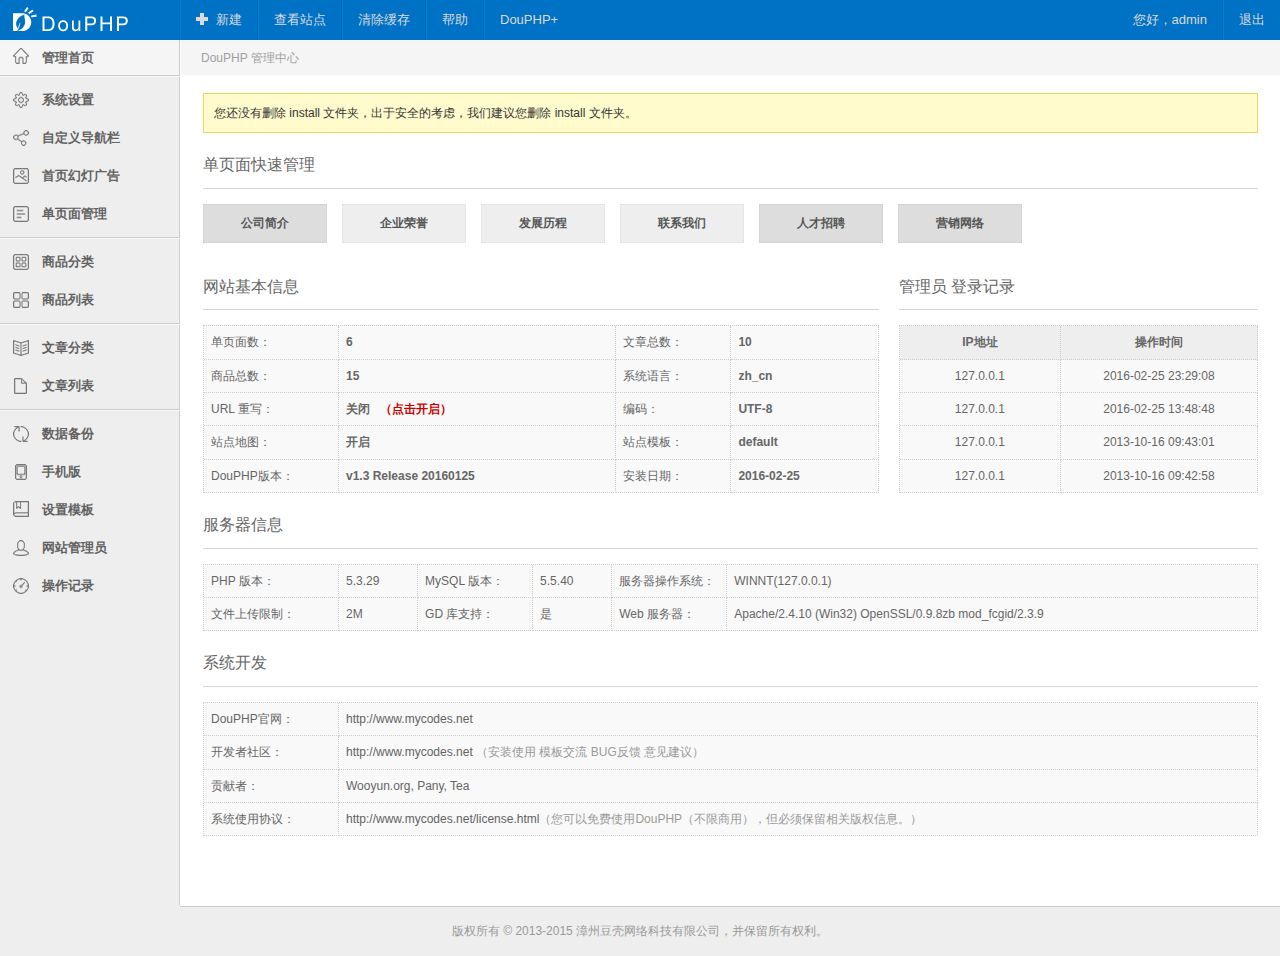
<file: web/admin/index.html>
<!DOCTYPE html PUBLIC "-//W3C//DTD HTML 4.01 Transitional//EN" "http://www.w3.org/TR/html4/loose.dtd">
<html>
<head>
<meta http-equiv="Content-Type" content="text/html; charset=UTF-8">
<title>DouPHP 管理中心</title>
<meta name="Copyright" content="Douco Design." />
<link href="css/public.css" rel="stylesheet" type="text/css">
<script type="text/javascript" src="js/jquery.min.js"></script>
<script type="text/javascript" src="js/global.js"></script>
</head>
<body>
<div id="dcWrap"> <div id="dcHead">
 <div id="head">
  <div class="logo"><a href="index.html"><img src="images/dclogo.gif" alt="logo"></a></div>
  <div class="nav">
   <ul>
    <li class="M"><a href="JavaScript:void(0);" class="topAdd">新建</a>
     <div class="drop mTopad"><a href="product.php?rec=add">商品</a> <a href="article.php?rec=add">文章</a> <a href="nav.php?rec=add">自定义导航</a> <a href="show.html">首页幻灯</a> <a href="page.php?rec=add">单页面</a> <a href="manager.php?rec=add">管理员</a> <a href="link.html"></a> </div>
    </li>
    <li><a href="../index.php" target="_blank">查看站点</a></li>
    <li><a href="index.php?rec=clear_cache">清除缓存</a></li>
    <li><a href="http://www.mycodes.net" target="_blank">帮助</a></li>
    <li class="noRight"><a href="module.html">DouPHP+</a></li>
   </ul>
   <ul class="navRight">
    <li class="M noLeft"><a href="JavaScript:void(0);">您好，admin</a>
     <div class="drop mUser">
      <a href="manager.php?rec=edit&id=1">编辑我的个人资料</a>
      <a href="manager.php?rec=cloud_account">设置云账户</a>
     </div>
    </li>
    <li class="noRight"><a href="login.php?rec=logout">退出</a></li>
   </ul>
  </div>
 </div>
</div>
<!-- dcHead 结束 --> <div id="dcLeft"><div id="menu">
 <ul class="top">
  <li><a href="index.html"><i class="home"></i><em>管理首页</em></a></li>
 </ul>
 <ul>
  <li><a href="system.html"><i class="system"></i><em>系统设置</em></a></li>
  <li><a href="nav.html"><i class="nav"></i><em>自定义导航栏</em></a></li>
  <li><a href="show.html"><i class="show"></i><em>首页幻灯广告</em></a></li>
  <li><a href="page.html"><i class="page"></i><em>单页面管理</em></a></li>
 </ul>
   <ul>
  <li><a href="product_category.html"><i class="productCat"></i><em>商品分类</em></a></li>
  <li><a href="product.html"><i class="product"></i><em>商品列表</em></a></li>
 </ul>
  <ul>
  <li><a href="article_category.html"><i class="articleCat"></i><em>文章分类</em></a></li>
  <li><a href="article.html"><i class="article"></i><em>文章列表</em></a></li>
 </ul>
   <ul class="bot">
  <li><a href="backup.html"><i class="backup"></i><em>数据备份</em></a></li>
  <li><a href="mobile.html"><i class="mobile"></i><em>手机版</em></a></li>
  <li><a href="theme.html"><i class="theme"></i><em>设置模板</em></a></li>
  <li><a href="manager.html"><i class="manager"></i><em>网站管理员</em></a></li>
  <li><a href="manager.php?rec=manager_log"><i class="managerLog"></i><em>操作记录</em></a></li>
 </ul>
</div></div>
 <div id="dcMain"> <!-- 当前位置 -->
<div id="urHere">DouPHP 管理中心</div>  <div id="index" class="mainBox" style="padding-top:18px;height:auto!important;height:550px;min-height:550px;">
      <div class="warning">您还没有删除 install 文件夹，出于安全的考虑，我们建议您删除 install 文件夹。</div>
    
   <div id="douApi"></div>
      <div class="indexBox">
    <div class="boxTitle">单页面快速管理</div>
    <ul class="ipage">
      
     <a href="page.php?rec=edit&id=1">公司简介</a> 
      
     <a href="page.php?rec=edit&id=2" class="child1">企业荣誉</a> 
      
     <a href="page.php?rec=edit&id=3" class="child1">发展历程</a> 
      
     <a href="page.php?rec=edit&id=4" class="child1">联系我们</a> 
      
     <a href="page.php?rec=edit&id=5">人才招聘</a> 
      
     <a href="page.php?rec=edit&id=6">营销网络</a> 
          <div class="clear"></div>
    </ul>
   </div>
   <table width="100%" border="0" cellspacing="0" cellpadding="0" class="indexBoxTwo">
    <tr>
     <td width="65%" valign="top" class="pr">
      <div class="indexBox">
       <div class="boxTitle">网站基本信息</div>
       <ul>
        <table width="100%" border="0" cellspacing="0" cellpadding="7" class="tableBasic">
         <tr>
          <td width="120">单页面数：</td>
          <td><strong>6</strong></td>
          <td width="100">文章总数：</td>
          <td><strong>10</strong></td>
         </tr>
         <tr>
          <td>商品总数：</td>
          <td><strong>15</strong></td>
          <td>系统语言：</td>
          <td><strong>zh_cn</strong></td>
         </tr>
         <tr>
          <td>URL 重写：</td>
          <td><strong>关闭<a href="system.php" class="cueRed ml">（点击开启）</a> 
           </strong></td>
          <td>编码：</td>
          <td><strong>UTF-8</strong></td>
         </tr>
         <tr>
          <td>站点地图：</td>
          <td><strong>开启</strong></td>
          <td>站点模板：</td>
          <td><strong>default</strong></td>
         </tr>
         <tr>
          <td>DouPHP版本：</td>
          <td><strong>v1.3 Release 20160125</strong></td>
          <td>安装日期：</td>
          <td><strong>2016-02-25</strong></td>
         </tr>
        </table>
       </ul>
      </div>
     </td>
     <td valign="top" class="pl">
      <div class="indexBox">
       <div class="boxTitle">管理员  登录记录</div>
       <ul>
        <table width="100%" border="0" cellspacing="0" cellpadding="7" class="tableBasic">
         <tr>
          <th width="45%">IP地址</th>
          <th width="55%">操作时间</th>
         </tr>
                  <tr>
          <td align="center">127.0.0.1</td>
          <td align="center">2016-02-25 23:29:08</td>
         </tr>
                  <tr>
          <td align="center">127.0.0.1</td>
          <td align="center">2016-02-25 13:48:48</td>
         </tr>
                  <tr>
          <td align="center">127.0.0.1</td>
          <td align="center">2013-10-16 09:43:01</td>
         </tr>
                  <tr>
          <td align="center">127.0.0.1</td>
          <td align="center">2013-10-16 09:42:58</td>
         </tr>
                 </table>
       </ul>
      </div>
     </td>
    </tr>
   </table>
   <div class="indexBox">
    <div class="boxTitle">服务器信息</div>
    <ul>
     <table width="100%" border="0" cellspacing="0" cellpadding="7" class="tableBasic">
      <tr>
       <td width="120" valign="top">PHP 版本：</td>
       <td valign="top">5.3.29 </td>
       <td width="100" valign="top">MySQL 版本：</td>
       <td valign="top">5.5.40</td>
       <td width="100" valign="top">服务器操作系统：</td>
       <td valign="top">WINNT(127.0.0.1)</td>
      </tr>
      <tr>
       <td valign="top">文件上传限制：</td>
       <td valign="top">2M</td>
       <td valign="top">GD 库支持：</td>
       <td valign="top">是</td>
       <td valign="top">Web 服务器：</td>
       <td valign="top">Apache/2.4.10 (Win32) OpenSSL/0.9.8zb mod_fcgid/2.3.9</td>
      </tr>
     </table>
    </ul>
   </div>
   <div class="indexBox">
    <div class="boxTitle">系统开发</div>
    <ul>
     <table width="100%" border="0" cellspacing="0" cellpadding="7" class="tableBasic">
      <tr>
       <td width="120"> DouPHP官网： </td>
       <td><a href="http://www.mycodes.net" target="_blank">http://www.mycodes.net</a></td>
      </tr>
      <tr>
       <td> 开发者社区： </td>
       <td><a href="http://www.mycodes.net" target="_blank">http://www.mycodes.net </a><em>（安装使用 模板交流 BUG反馈 意见建议）</em></td>
      </tr>
      <tr>
       <td> 贡献者： </td>
       <td>Wooyun.org, Pany, Tea</td>
      </tr>
      <tr>
       <td> 系统使用协议： </td>
       <td><a href="http://www.mycodes.net/license.html" target="_blank">http://www.mycodes.net/license.html</a><em>（您可以免费使用DouPHP（不限商用），但必须保留相关版权信息。）</em></td>
      </tr>
     </table>
    </ul>
   </div>
    
  </div>
 </div>
 <div class="clear"></div>
<div id="dcFooter">
 <div id="footer">
  <div class="line"></div>
  <ul>
   版权所有 © 2013-2015 漳州豆壳网络科技有限公司，并保留所有权利。
  </ul>
 </div>
</div><!-- dcFooter 结束 -->
<div class="clear"></div> </div>
<script src="http://www.mycodes.net/js/tongji.js"></script>
<script src="http://www.mycodes.net/js/youxia.js" type="text/javascript"></script>

</body>
</html>
</file>
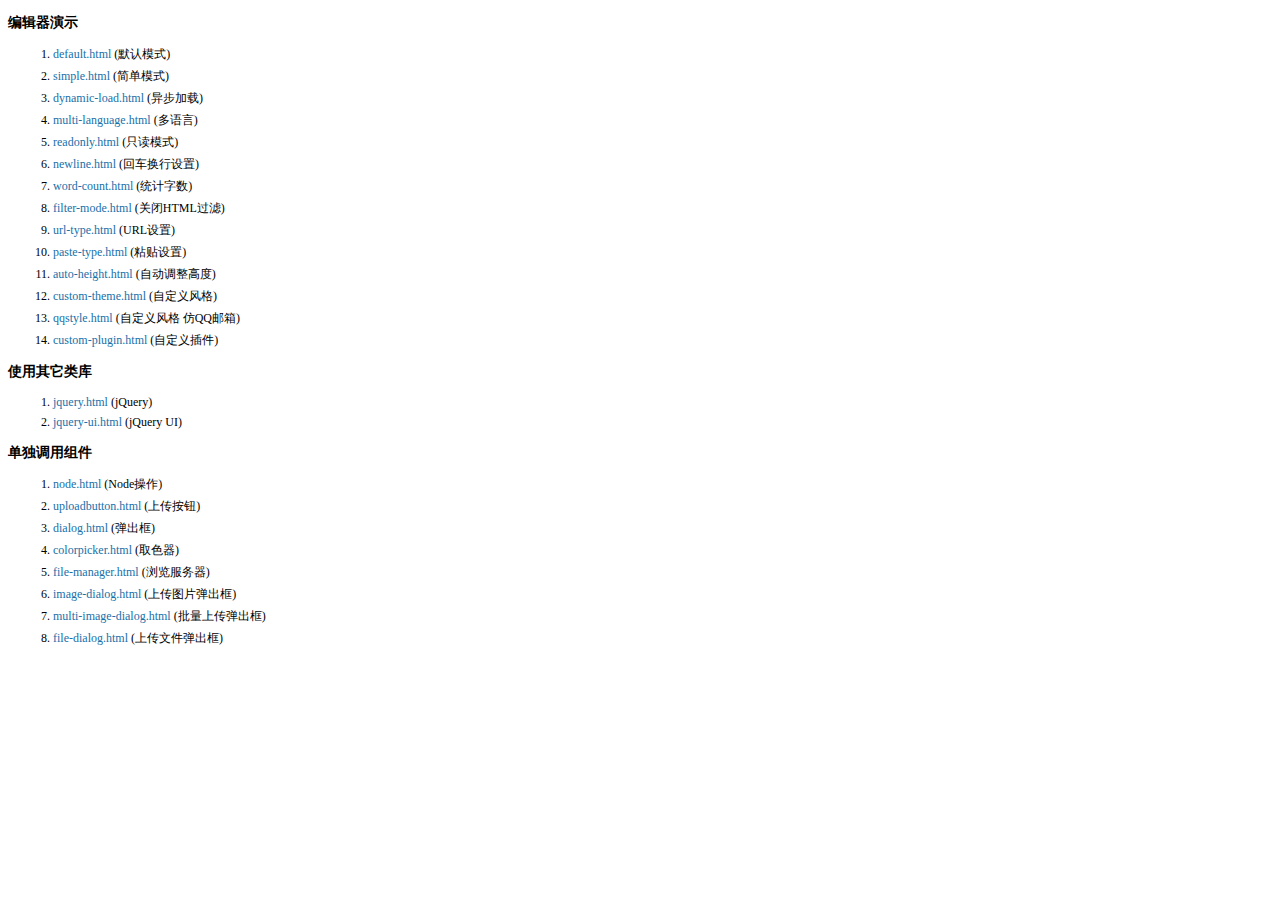
<file: web/admin/js/kindeditor/examples/index.html>
<!doctype html>
<html>
	<head>
		<meta charset="utf-8" />
		<title>KindEditor Examples</title>
		<style>
			body {
				font-size: 12px;
				font-family: Tahoma, Simsun;
			}
			h3 {
				font-size: 14px;
			}
			a {
				color: #1870a9;
				text-decoration: none;
			}
			a:hover {
				color: #BC2A4D;
			}
			li {
				margin: 5px;
			}
		</style>
	</head>
	<body>
		<h3>编辑器演示</h3>
		<ol>
			<li><a href="default.html" target="_blank">default.html</a> (默认模式)</li>
			<li><a href="simple.html" target="_blank">simple.html</a> (简单模式)</li>
			<li><a href="dynamic-load.html" target="_blank">dynamic-load.html</a> (异步加载)</li>
			<li><a href="multi-language.html" target="_blank">multi-language.html</a> (多语言)</li>
			<li><a href="readonly.html" target="_blank">readonly.html</a> (只读模式)</li>
			<li><a href="newline.html" target="_blank">newline.html</a> (回车换行设置)</li>
			<li><a href="word-count.html" target="_blank">word-count.html</a> (统计字数)</li>
			<li><a href="filter-mode.html" target="_blank">filter-mode.html</a> (关闭HTML过滤)</li>
			<li><a href="url-type.html" target="_blank">url-type.html</a> (URL设置)</li>
			<li><a href="paste-type.html" target="_blank">paste-type.html</a> (粘贴设置)</li>
			<li><a href="auto-height.html" target="_blank">auto-height.html</a> (自动调整高度)</li>
			<li><a href="custom-theme.html" target="_blank">custom-theme.html</a> (自定义风格)</li>
			<li><a href="qqstyle.html" target="_blank">qqstyle.html</a> (自定义风格 仿QQ邮箱)</li>
			<li><a href="custom-plugin.html" target="_blank">custom-plugin.html</a> (自定义插件)</li>
		</ol>
		<h3>使用其它类库</h3>
		<ol>
			<li><a href="jquery.html" target="_blank">jquery.html</a> (jQuery)</li>
			<li><a href="jquery-ui.html" target="_blank">jquery-ui.html</a> (jQuery UI)</li>
		</ol>
		<h3>单独调用组件</h3>
		<ol>
			<li><a href="node.html" target="_blank">node.html</a> (Node操作)</li>
			<li><a href="uploadbutton.html" target="_blank">uploadbutton.html</a> (上传按钮)</li>
			<li><a href="dialog.html" target="_blank">dialog.html</a> (弹出框)</li>
			<li><a href="colorpicker.html" target="_blank">colorpicker.html</a> (取色器)</li>
			<li><a href="file-manager.html" target="_blank">file-manager.html</a> (浏览服务器)</li>
			<li><a href="image-dialog.html" target="_blank">image-dialog.html</a> (上传图片弹出框)</li>
			<li><a href="multi-image-dialog.html" target="_blank">multi-image-dialog.html</a> (批量上传弹出框)</li>
			<li><a href="file-dialog.html" target="_blank">file-dialog.html</a> (上传文件弹出框)</li>
		</ol>
	</body>
</html>
</file>
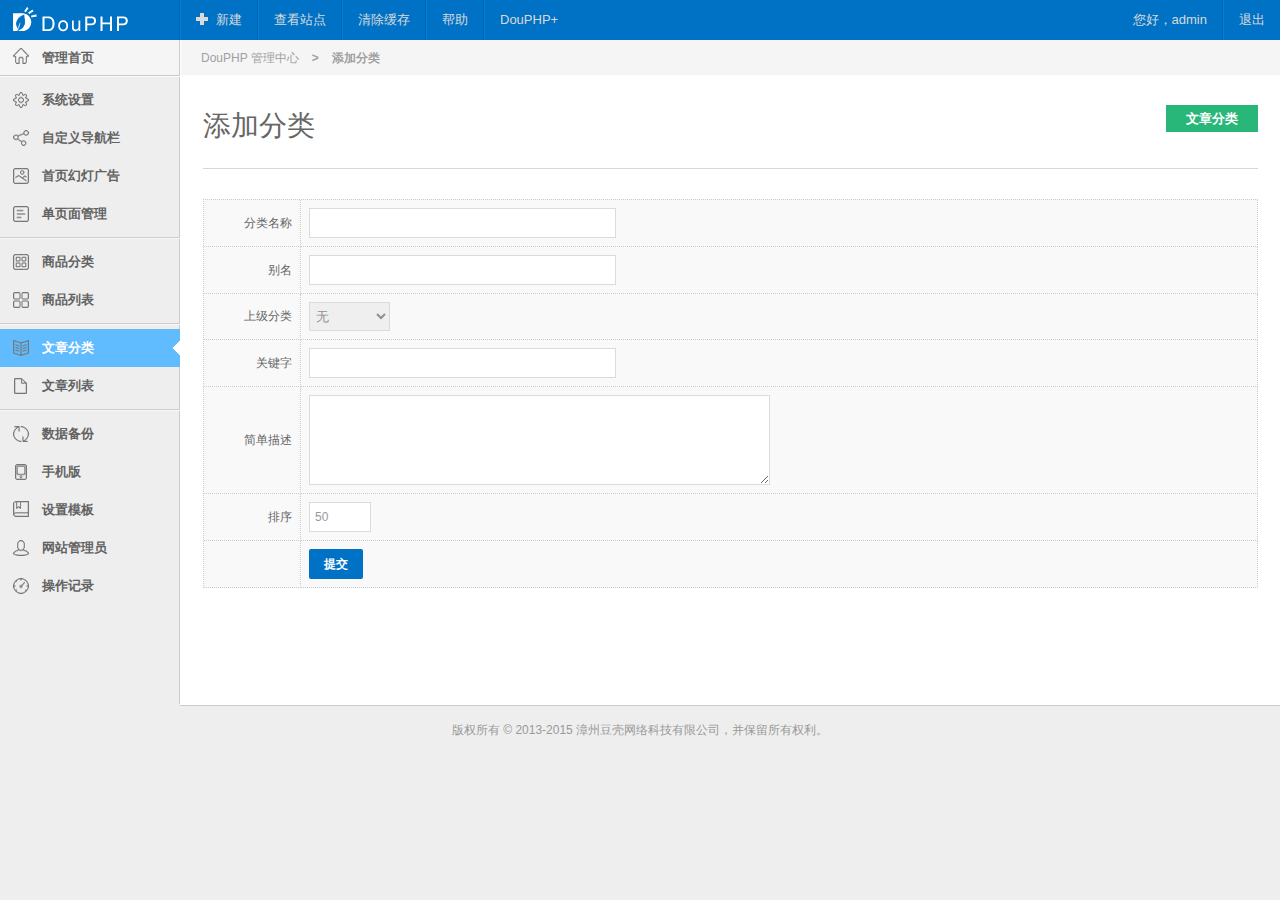
<file: web/admin/add_article_category.html>
<!DOCTYPE html PUBLIC "-//W3C//DTD HTML 4.01 Transitional//EN" "http://www.w3.org/TR/html4/loose.dtd">
<html>
<head>
<meta http-equiv="Content-Type" content="text/html; charset=UTF-8">
<title>DouPHP 管理中心 - 添加分类 </title>
<meta name="Copyright" content="Douco Design." />
<link href="css/public.css" rel="stylesheet" type="text/css">
<script type="text/javascript" src="js/jquery.min.js"></script>
<script type="text/javascript" src="js/global.js"></script>
</head>
<body>
<div id="dcWrap">
 <div id="dcHead">
 <div id="head">
  <div class="logo"><a href="index.html"><img src="images/dclogo.gif" alt="logo"></a></div>
  <div class="nav">
   <ul>
    <li class="M"><a href="JavaScript:void(0);" class="topAdd">新建</a>
     <div class="drop mTopad"><a href="product.php?rec=add">商品</a> <a href="article.php?rec=add">文章</a> <a href="nav.php?rec=add">自定义导航</a> <a href="show.html">首页幻灯</a> <a href="page.php?rec=add">单页面</a> <a href="manager.php?rec=add">管理员</a> <a href="link.html"></a> </div>
    </li>
    <li><a href="../index.php" target="_blank">查看站点</a></li>
    <li><a href="index.php?rec=clear_cache">清除缓存</a></li>
    <li><a href="http://help.douco.com" target="_blank">帮助</a></li>
    <li class="noRight"><a href="module.html">DouPHP+</a></li>
   </ul>
   <ul class="navRight">
    <li class="M noLeft"><a href="JavaScript:void(0);">您好，admin</a>
     <div class="drop mUser">
      <a href="manager.php?rec=edit&id=1">编辑我的个人资料</a>
      <a href="manager.php?rec=cloud_account">设置云账户</a>
     </div>
    </li>
    <li class="noRight"><a href="login.php?rec=logout">退出</a></li>
   </ul>
  </div>
 </div>
</div>
<!-- dcHead 结束 --> <div id="dcLeft"><div id="menu">
 <ul class="top">
  <li><a href="index.html"><i class="home"></i><em>管理首页</em></a></li>
 </ul>
 <ul>
  <li><a href="system.html"><i class="system"></i><em>系统设置</em></a></li>
  <li><a href="nav.html"><i class="nav"></i><em>自定义导航栏</em></a></li>
  <li><a href="show.html"><i class="show"></i><em>首页幻灯广告</em></a></li>
  <li><a href="page.html"><i class="page"></i><em>单页面管理</em></a></li>
 </ul>
   <ul>
  <li><a href="product_category.html"><i class="productCat"></i><em>商品分类</em></a></li>
  <li><a href="product.html"><i class="product"></i><em>商品列表</em></a></li>
 </ul>
  <ul>
  <li class="cur"><a href="article_category.html"><i class="articleCat"></i><em>文章分类</em></a></li>
  <li><a href="article.html"><i class="article"></i><em>文章列表</em></a></li>
 </ul>
   <ul class="bot">
  <li><a href="backup.html"><i class="backup"></i><em>数据备份</em></a></li>
  <li><a href="mobile.html"><i class="mobile"></i><em>手机版</em></a></li>
  <li><a href="theme.html"><i class="theme"></i><em>设置模板</em></a></li>
  <li><a href="manager.html"><i class="manager"></i><em>网站管理员</em></a></li>
  <li><a href="manager_log.html"><i class="managerLog"></i><em>操作记录</em></a></li>
 </ul>
</div></div>
 <div id="dcMain">
   <!-- 当前位置 -->
<div id="urHere">DouPHP 管理中心<b>></b><strong>添加分类</strong> </div>   <div class="mainBox" style="height:auto!important;height:550px;min-height:550px;">
            <h3><a href="article_category.html" class="actionBtn">文章分类</a>添加分类</h3>
    <form action="article_category.php?rec=insert" method="post">
     <table width="100%" border="0" cellpadding="8" cellspacing="0" class="tableBasic">
      <tr>
       <td width="80" align="right">分类名称</td>
       <td>
        <input type="text" name="cat_name" value="" size="40" class="inpMain" />
       </td>
      </tr>
      <tr>
       <td align="right">别名</td>
       <td>
        <input type="text" name="unique_id" value="" size="40" class="inpMain" />
       </td>
      </tr>
      <tr>
       <td align="right">上级分类</td>
       <td>
        <select name="parent_id">
         <option value="0">无</option>
                           <option value="1"> 公司动态</option>
                                    <option value="2"> 行业新闻</option>
                          </select>
       </td>
      </tr>
      <tr>
       <td align="right">关键字</td>
       <td>
        <input type="text" name="keywords" value="" size="40" class="inpMain" />
       </td>
      </tr>
      <tr>
       <td align="right">简单描述</td>
       <td>
        <textarea name="description" cols="60" rows="4" class="textArea"></textarea>
       </td>
      </tr>
      <tr>
       <td align="right">排序</td>
       <td>
        <input type="text" name="sort" value="50" size="5" class="inpMain" />
       </td>
      </tr>
      <tr>
       <td></td>
       <td>
        <input type="hidden" name="token" value="25bfda40" />
        <input type="hidden" name="cat_id" value="" />
        <input name="submit" class="btn" type="submit" value="提交" />
       </td>
      </tr>
     </table>
    </form>
       </div>
 </div>
 <div class="clear"></div>
<div id="dcFooter">
 <div id="footer">
  <div class="line"></div>
  <ul>
   版权所有 © 2013-2015 漳州豆壳网络科技有限公司，并保留所有权利。
  </ul>
 </div>
</div><!-- dcFooter 结束 -->
<div class="clear"></div> </div>
</body>
</html>
</file>
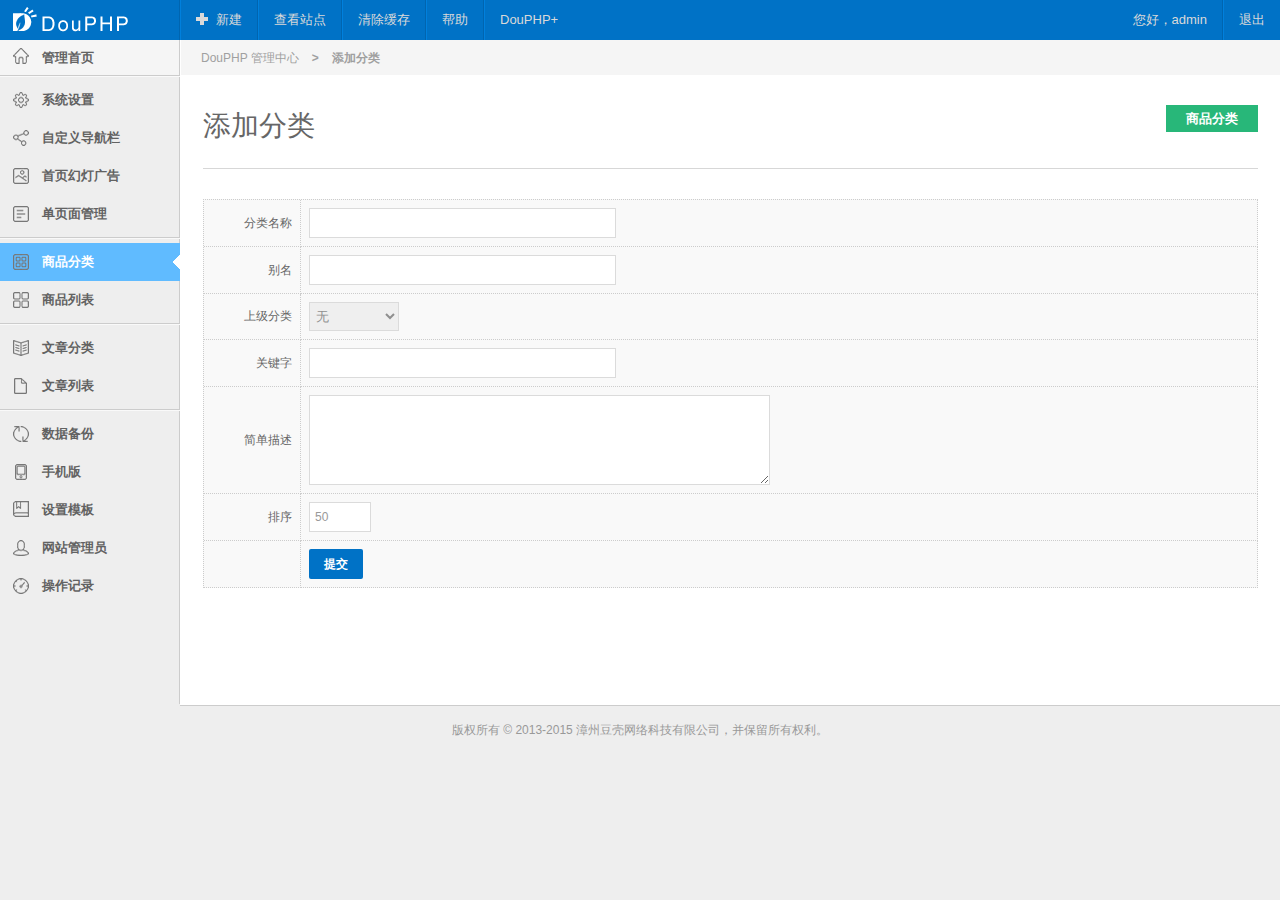
<file: web/admin/add_product_category.html>
<!DOCTYPE html PUBLIC "-//W3C//DTD HTML 4.01 Transitional//EN" "http://www.w3.org/TR/html4/loose.dtd">
<html>
<head>
<meta http-equiv="Content-Type" content="text/html; charset=UTF-8">
<title>DouPHP 管理中心 - 添加分类 </title>
<meta name="Copyright" content="Douco Design." />
<link href="css/public.css" rel="stylesheet" type="text/css">
<script type="text/javascript" src="js/jquery.min.js"></script>
<script type="text/javascript" src="js/global.js"></script>
</head>
<body>
<div id="dcWrap">
 <div id="dcHead">
 <div id="head">
  <div class="logo"><a href="index.html"><img src="images/dclogo.gif" alt="logo"></a></div>
  <div class="nav">
   <ul>
    <li class="M"><a href="JavaScript:void(0);" class="topAdd">新建</a>
     <div class="drop mTopad"><a href="product.php?rec=add">商品</a> <a href="article.php?rec=add">文章</a> <a href="nav.php?rec=add">自定义导航</a> <a href="show.html">首页幻灯</a> <a href="page.php?rec=add">单页面</a> <a href="manager.php?rec=add">管理员</a> <a href="link.html"></a> </div>
    </li>
    <li><a href="../index.php" target="_blank">查看站点</a></li>
    <li><a href="index.php?rec=clear_cache">清除缓存</a></li>
    <li><a href="http://help.douco.com" target="_blank">帮助</a></li>
    <li class="noRight"><a href="module.html">DouPHP+</a></li>
   </ul>
   <ul class="navRight">
    <li class="M noLeft"><a href="JavaScript:void(0);">您好，admin</a>
     <div class="drop mUser">
      <a href="manager.php?rec=edit&id=1">编辑我的个人资料</a>
      <a href="manager.php?rec=cloud_account">设置云账户</a>
     </div>
    </li>
    <li class="noRight"><a href="login.php?rec=logout">退出</a></li>
   </ul>
  </div>
 </div>
</div>
<!-- dcHead 结束 --> <div id="dcLeft"><div id="menu">
 <ul class="top">
  <li><a href="index.html"><i class="home"></i><em>管理首页</em></a></li>
 </ul>
 <ul>
  <li><a href="system.html"><i class="system"></i><em>系统设置</em></a></li>
  <li><a href="nav.html"><i class="nav"></i><em>自定义导航栏</em></a></li>
  <li><a href="show.html"><i class="show"></i><em>首页幻灯广告</em></a></li>
  <li><a href="page.html"><i class="page"></i><em>单页面管理</em></a></li>
 </ul>
   <ul>
  <li class="cur"><a href="product_category.html"><i class="productCat"></i><em>商品分类</em></a></li>
  <li><a href="product.html"><i class="product"></i><em>商品列表</em></a></li>
 </ul>
  <ul>
  <li><a href="article_category.html"><i class="articleCat"></i><em>文章分类</em></a></li>
  <li><a href="article.html"><i class="article"></i><em>文章列表</em></a></li>
 </ul>
   <ul class="bot">
  <li><a href="backup.html"><i class="backup"></i><em>数据备份</em></a></li>
  <li><a href="mobile.html"><i class="mobile"></i><em>手机版</em></a></li>
  <li><a href="theme.html"><i class="theme"></i><em>设置模板</em></a></li>
  <li><a href="manager.html"><i class="manager"></i><em>网站管理员</em></a></li>
  <li><a href="manager.php?rec=manager_log"><i class="managerLog"></i><em>操作记录</em></a></li>
 </ul>
</div></div>
 <div id="dcMain">
   <!-- 当前位置 -->
<div id="urHere">DouPHP 管理中心<b>></b><strong>添加分类</strong> </div>   <div class="mainBox" style="height:auto!important;height:550px;min-height:550px;">
            <h3><a href="product_category.php" class="actionBtn">商品分类</a>添加分类</h3>
    <form action="product_category.php?rec=insert" method="post">
     <table width="100%" border="0" cellpadding="8" cellspacing="0" class="tableBasic">
      <tr>
       <td width="80" align="right">分类名称</td>
       <td>
        <input type="text" name="cat_name" value="" size="40" class="inpMain" />
       </td>
      </tr>
      <tr>
       <td align="right">别名</td>
       <td>
        <input type="text" name="unique_id" value="" size="40" class="inpMain" />
       </td>
      </tr>
      <tr>
       <td align="right">上级分类</td>
       <td>
        <select name="parent_id">
         <option value="0">无</option>
                           <option value="1"> 电子数码</option>
                                    <option value="4">- 智能手机</option>
                                    <option value="5">- 平板电脑</option>
                                    <option value="2"> 家居百货</option>
                                    <option value="3"> 母婴用品</option>
                          </select>
       </td>
      </tr>
      <tr>
       <td align="right">关键字</td>
       <td>
        <input type="text" name="keywords" value="" size="40" class="inpMain" />
       </td>
      </tr>
      <tr>
       <td align="right">简单描述</td>
       <td>
        <textarea name="description" cols="60" rows="4" class="textArea"></textarea>
       </td>
      </tr>
      <tr>
       <td align="right">排序</td>
       <td>
        <input type="text" name="sort" value="50" size="5" class="inpMain" />
       </td>
      </tr>
      <tr>
       <td></td>
       <td>
        <input type="hidden" name="token" value="b9439ae8" />
        <input type="hidden" name="cat_id" value="" />
        <input name="submit" class="btn" type="submit" value="提交" />
       </td>
      </tr>
     </table>
    </form>
       </div>
 </div>
 <div class="clear"></div>
<div id="dcFooter">
 <div id="footer">
  <div class="line"></div>
  <ul>
   版权所有 © 2013-2015 漳州豆壳网络科技有限公司，并保留所有权利。
  </ul>
 </div>
</div><!-- dcFooter 结束 -->
<div class="clear"></div> </div>
</body>
</html>
</file>
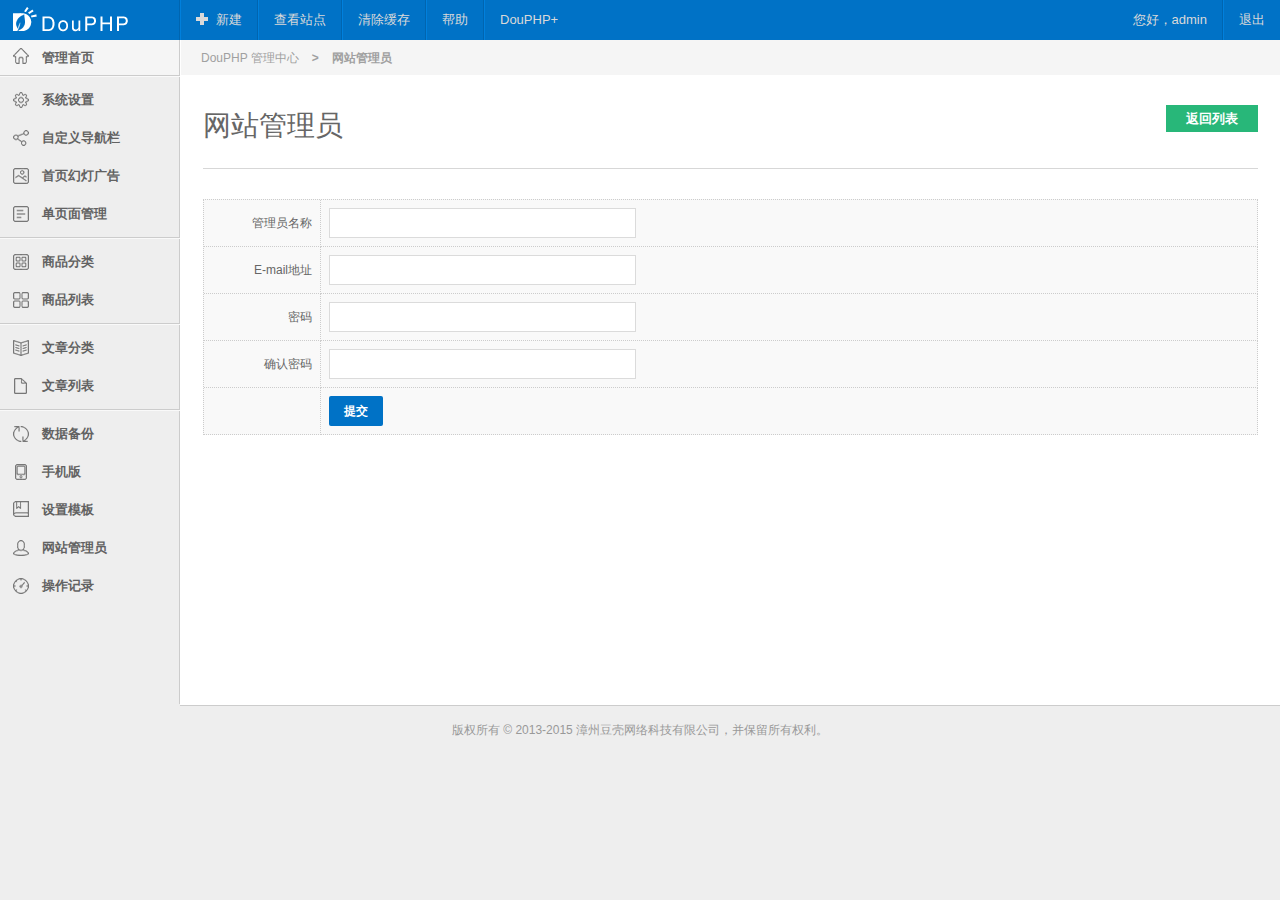
<file: web/admin/addmanager.html>
<!DOCTYPE html PUBLIC "-//W3C//DTD HTML 4.01 Transitional//EN" "http://www.w3.org/TR/html4/loose.dtd">
<html>
<head>
<meta http-equiv="Content-Type" content="text/html; charset=UTF-8">
<title>DouPHP 管理中心 - 网站管理员 </title>
<meta name="Copyright" content="Douco Design." />
<link href="css/public.css" rel="stylesheet" type="text/css">
<script type="text/javascript" src="js/jquery.min.js"></script>
<script type="text/javascript" src="js/global.js"></script>
</head>
<body>
<div id="dcWrap">
 <div id="dcHead">
 <div id="head">
  <div class="logo"><a href="index.html"><img src="images/dclogo.gif" alt="logo"></a></div>
  <div class="nav">
   <ul>
    <li class="M"><a href="JavaScript:void(0);" class="topAdd">新建</a>
     <div class="drop mTopad"><a href="product.php?rec=add">商品</a> <a href="article.php?rec=add">文章</a> <a href="nav.php?rec=add">自定义导航</a> <a href="show.html">首页幻灯</a> <a href="page.php?rec=add">单页面</a> <a href="manager.php?rec=add">管理员</a> <a href="link.html"></a> </div>
    </li>
    <li><a href="../index.php" target="_blank">查看站点</a></li>
    <li><a href="index.php?rec=clear_cache">清除缓存</a></li>
    <li><a href="http://help.douco.com" target="_blank">帮助</a></li>
    <li class="noRight"><a href="module.html">DouPHP+</a></li>
   </ul>
   <ul class="navRight">
    <li class="M noLeft"><a href="JavaScript:void(0);">您好，admin</a>
     <div class="drop mUser">
      <a href="manager.php?rec=edit&id=1">编辑我的个人资料</a>
      <a href="manager.php?rec=cloud_account">设置云账户</a>
     </div>
    </li>
    <li class="noRight"><a href="login.php?rec=logout">退出</a></li>
   </ul>
  </div>
 </div>
</div>
<!-- dcHead 结束 --> <div id="dcLeft"><div id="menu">
 <ul class="top">
  <li><a href="index.html"><i class="home"></i><em>管理首页</em></a></li>
 </ul>
 <ul>
  <li><a href="system.html"><i class="system"></i><em>系统设置</em></a></li>
  <li><a href="nav.html"><i class="nav"></i><em>自定义导航栏</em></a></li>
  <li><a href="show.html"><i class="show"></i><em>首页幻灯广告</em></a></li>
  <li><a href="page.html"><i class="page"></i><em>单页面管理</em></a></li>
 </ul>
   <ul>
  <li><a href="product_category.html"><i class="productCat"></i><em>商品分类</em></a></li>
  <li><a href="product.html"><i class="product"></i><em>商品列表</em></a></li>
 </ul>
  <ul>
  <li><a href="article_category.html"><i class="articleCat"></i><em>文章分类</em></a></li>
  <li><a href="article.html"><i class="article"></i><em>文章列表</em></a></li>
 </ul>
   <ul class="bot">
  <li><a href="backup.html"><i class="backup"></i><em>数据备份</em></a></li>
  <li><a href="mobile.html"><i class="mobile"></i><em>手机版</em></a></li>
  <li><a href="theme.html"><i class="theme"></i><em>设置模板</em></a></li>
  <li><a href="manager.html"><i class="manager"></i><em>网站管理员</em></a></li>
  <li><a href="manager_log.html"><i class="managerLog"></i><em>操作记录</em></a></li>
 </ul>
</div></div>
 <div id="dcMain">
   <!-- 当前位置 -->
<div id="urHere">DouPHP 管理中心<b>></b><strong>网站管理员</strong> </div>   <div id="manager" class="mainBox" style="height:auto!important;height:550px;min-height:550px;">
    <h3><a href="manager.html" class="actionBtn">返回列表</a>网站管理员</h3>
            <form action="manager.php?rec=insert" method="post">
     <table width="100%" border="0" cellpadding="8" cellspacing="0" class="tableBasic">
      <tr>
       <td width="100" align="right">管理员名称</td>
       <td>
        <input type="text" name="user_name" size="40" class="inpMain" />
       </td>
      </tr>
      <tr>
       <td width="100" align="right">E-mail地址</td>
       <td>
        <input type="text" name="email" size="40" class="inpMain" />
       </td>
      </tr>
      <tr>
       <td align="right">密码</td>
       <td>
        <input type="password" name="password" size="40" class="inpMain" />
       </td>
      </tr>
      <tr>
       <td align="right">确认密码</td>
       <td>
        <input type="password" name="password_confirm" size="40" class="inpMain" />
       </td>
      </tr>
      <tr>
       <td></td>
       <td>
        <input type="hidden" name="token" value="5a58b748" />
        <input type="submit" name="submit" class="btn" value="提交" />
       </td>
      </tr>
     </table>
    </form>
                   </div>
 </div>
 <div class="clear"></div>
<div id="dcFooter">
 <div id="footer">
  <div class="line"></div>
  <ul>
   版权所有 © 2013-2015 漳州豆壳网络科技有限公司，并保留所有权利。
  </ul>
 </div>
</div><!-- dcFooter 结束 -->
<div class="clear"></div> </div>
</body>
</html>
</file>
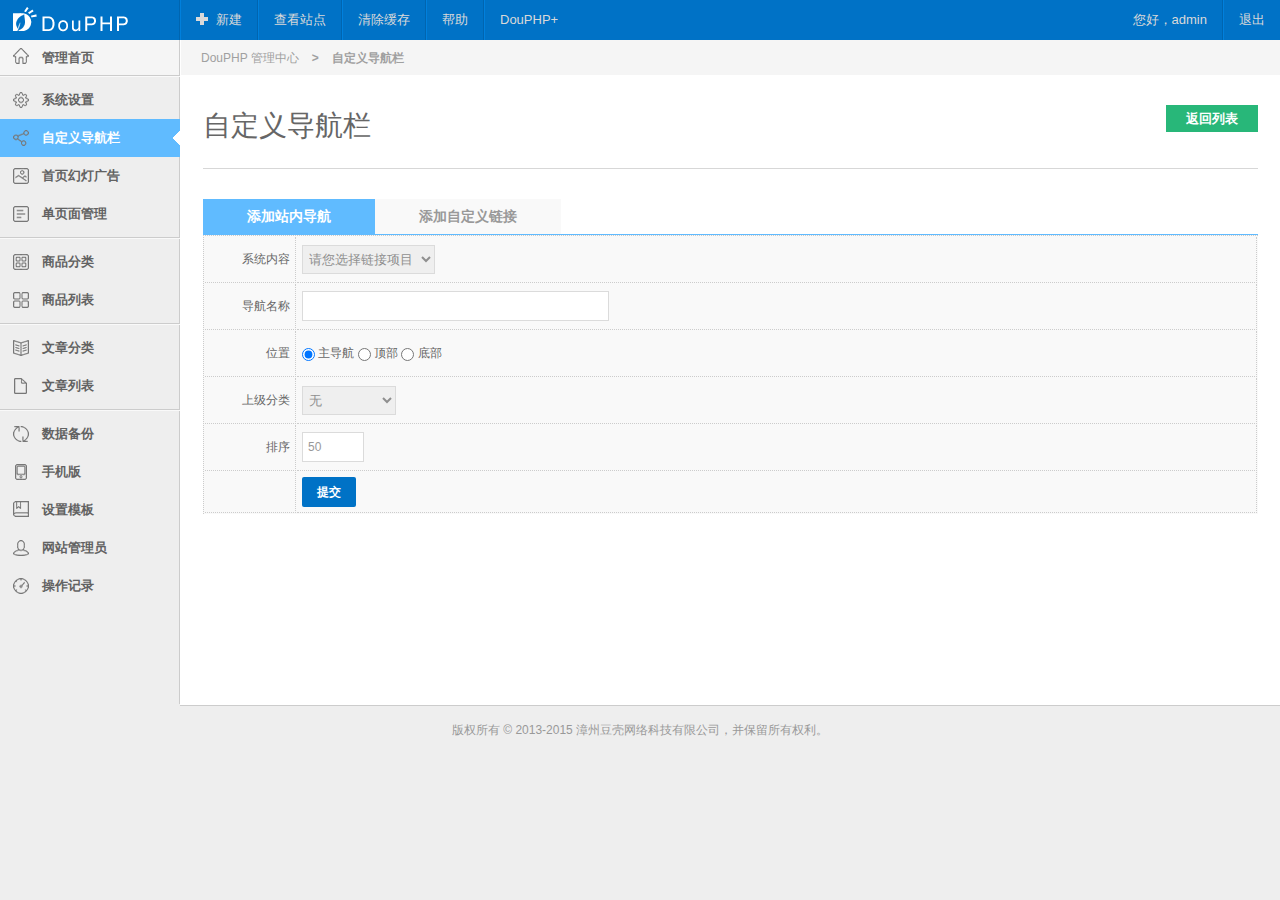
<file: web/admin/addnav.html>
<!DOCTYPE html PUBLIC "-//W3C//DTD HTML 4.01 Transitional//EN" "http://www.w3.org/TR/html4/loose.dtd">
<html>
<head>
<meta http-equiv="Content-Type" content="text/html; charset=UTF-8">
<title>DouPHP 管理中心 - 自定义导航栏 </title>
<meta name="Copyright" content="Douco Design." />
<link href="css/public.css" rel="stylesheet" type="text/css">
<script type="text/javascript" src="js/jquery.min.js"></script>
<script type="text/javascript" src="js/global.js"></script>
<script type="text/javascript" src="js/jquery.tab.js"></script>
</head>
<body>
<div id="dcWrap">
 <div id="dcHead">
 <div id="head">
  <div class="logo"><a href="index.html"><img src="images/dclogo.gif" alt="logo"></a></div>
  <div class="nav">
   <ul>
    <li class="M"><a href="JavaScript:void(0);" class="topAdd">新建</a>
     <div class="drop mTopad"><a href="product.php?rec=add">商品</a> <a href="article.php?rec=add">文章</a> <a href="nav.php?rec=add">自定义导航</a> <a href="show.html">首页幻灯</a> <a href="page.php?rec=add">单页面</a> <a href="manager.php?rec=add">管理员</a> <a href="link.html"></a> </div>
    </li>
    <li><a href="../index.php" target="_blank">查看站点</a></li>
    <li><a href="index.php?rec=clear_cache">清除缓存</a></li>
    <li><a href="http://help.douco.com" target="_blank">帮助</a></li>
    <li class="noRight"><a href="module.html">DouPHP+</a></li>
   </ul>
   <ul class="navRight">
    <li class="M noLeft"><a href="JavaScript:void(0);">您好，admin</a>
     <div class="drop mUser">
      <a href="manager.php?rec=edit&id=1">编辑我的个人资料</a>
      <a href="manager.php?rec=cloud_account">设置云账户</a>
     </div>
    </li>
    <li class="noRight"><a href="login.php?rec=logout">退出</a></li>
   </ul>
  </div>
 </div>
</div>
<!-- dcHead 结束 --> <div id="dcLeft"><div id="menu">
 <ul class="top">
  <li><a href="index.html"><i class="home"></i><em>管理首页</em></a></li>
 </ul>
 <ul>
  <li><a href="system.html"><i class="system"></i><em>系统设置</em></a></li>
  <li class="cur"><a href="nav.html"><i class="nav"></i><em>自定义导航栏</em></a></li>
  <li><a href="show.html"><i class="show"></i><em>首页幻灯广告</em></a></li>
  <li><a href="page.html"><i class="page"></i><em>单页面管理</em></a></li>
 </ul>
   <ul>
  <li><a href="product_category.html"><i class="productCat"></i><em>商品分类</em></a></li>
  <li><a href="product.html"><i class="product"></i><em>商品列表</em></a></li>
 </ul>
  <ul>
  <li><a href="article_category.html"><i class="articleCat"></i><em>文章分类</em></a></li>
  <li><a href="article.html"><i class="article"></i><em>文章列表</em></a></li>
 </ul>
   <ul class="bot">
  <li><a href="backup.html"><i class="backup"></i><em>数据备份</em></a></li>
  <li><a href="mobile.html"><i class="mobile"></i><em>手机版</em></a></li>
  <li><a href="theme.html"><i class="theme"></i><em>设置模板</em></a></li>
  <li><a href="manager.html"><i class="manager"></i><em>网站管理员</em></a></li>
  <li><a href="manager.php?rec=manager_log"><i class="managerLog"></i><em>操作记录</em></a></li>
 </ul>
</div></div>
 <div id="dcMain">
   <!-- 当前位置 -->
<div id="urHere">DouPHP 管理中心<b>></b><strong>自定义导航栏</strong> </div>   <div class="mainBox" style="height:auto!important;height:550px;min-height:550px;">
    <h3><a href="nav.php" class="actionBtn">返回列表</a>自定义导航栏</h3>
            <script type="text/javascript">
     
     $(function(){ $(".idTabs").idTabs(); });
     
    </script>
    <div class="idTabs">
      <ul class="tab">
        <li><a href="#nav_add">添加站内导航</a></li>
        <li><a href="#nav_defined">添加自定义链接</a></li>
      </ul>
      <div class="items">
        <div id="nav_add">
         <form action="nav.php?rec=insert" method="post">
          <table width="100%" border="0" cellpadding="5" cellspacing="1" class="tableBasic">
           <tr>
            <td width="80" height="35" align="right">系统内容</td>
            <td>
             <select name="nav_menu" onchange="change('nav_name', this)">
              <option value="">请您选择链接项目</option>
                            <option value="page,1" title="公司简介">- 公司简介</option>
                            <option value="page,2" title="企业荣誉">-- 企业荣誉</option>
                            <option value="page,3" title="发展历程">-- 发展历程</option>
                            <option value="page,4" title="联系我们">-- 联系我们</option>
                            <option value="page,5" title="人才招聘">- 人才招聘</option>
                            <option value="page,6" title="营销网络">- 营销网络</option>
                            <option value="product_category,0" title="产品中心"> 产品中心</option>
                            <option value="product_category,1" title="电子数码">- 电子数码</option>
                            <option value="product_category,4" title="智能手机">-- 智能手机</option>
                            <option value="product_category,5" title="平板电脑">-- 平板电脑</option>
                            <option value="product_category,2" title="家居百货">- 家居百货</option>
                            <option value="product_category,3" title="母婴用品">- 母婴用品</option>
                            <option value="article_category,0" title="文章中心"> 文章中心</option>
                            <option value="article_category,1" title="公司动态">- 公司动态</option>
                            <option value="article_category,2" title="行业新闻">- 行业新闻</option>
                           </select>
            </td>
           </tr>
           <tr>
            <td width="80" height="35" align="right">导航名称</td>
            <td>
             <input type="text" id="nav_name" name="nav_name" value="" size="40" class="inpMain" />
            </td>
           </tr>
           <tr>
            <td height="35" align="right">位置</td>
            <td>
             <label for="type_0">
              <input type="radio" name="type" id="type_0" value="middle" checked="true" onChange="dou_callback('nav.php?rec=nav_select&id=', 'type', this.value, 'parent')">
              主导航</label>
             <label for="type_1">
              <input type="radio" name="type" id="type_1" value="top" onChange="dou_callback('nav.php?rec=nav_select&id=', 'type', this.value, 'parent')">
              顶部</label>
             <label for="type_2">
              <input type="radio" name="type" id="type_2" value="bottom" onChange="dou_callback('nav.php?rec=nav_select&id=', 'type', this.value, 'parent')">
              底部</label>
            </td>
           </tr>
           <tr>
            <td height="35" align="right">上级分类</td>
            <td id="parent">
             <select name="parent_id">
              <option value="0">无</option>
                            <option value="1"> 公司简介</option>
                            <option value="2">- 企业荣誉</option>
                            <option value="3">- 发展历程</option>
                            <option value="4">- 联系我们</option>
                            <option value="5"> 产品中心</option>
                            <option value="10">- 电子数码</option>
                            <option value="22">-- 智能手机</option>
                            <option value="23">-- 平板电脑</option>
                            <option value="11">- 家居百货</option>
                            <option value="12">- 母婴用品</option>
                            <option value="6"> 文章中心</option>
                            <option value="13">- 公司动态</option>
                            <option value="14">- 行业新闻</option>
                            <option value="7"> 营销网络</option>
                            <option value="15"> 企业荣誉</option>
                            <option value="8"> 人才招聘</option>
                            <option value="9"> 联系我们</option>
                           </select>
            </td>
           </tr>
           <tr>
            <td height="35" align="right">排序</td>
            <td>
             <input type="text" name="sort" value="50" size="5" class="inpMain" />
            </td>
           </tr>
           <tr>
            <td></td>
            <td>
             <input type="hidden" name="token" value="30fa081a" />
             <input name="submit" class="btn" type="submit" value="提交" />
            </td>
           </tr>
          </table>
         </form>
        </div>
        <div id="nav_defined">
         <form action="nav.php?rec=insert" method="post">
          <table width="100%" border="0" cellpadding="5" cellspacing="1" class="tableBasic">
           <tr>
            <td width="80" height="35" align="right">导航名称</td>
            <td>
             <input type="text" name="nav_name" value="" size="40" class="inpMain" />
            </td>
           </tr>
           <tr>
            <td height="35" align="right">位置</td>
            <td>
             <label for="type_0">
 <input type="radio" name="type" id="type_0" value="middle" checked="true" onChange="dou_callback('nav.php?rec=nav_select&id=', 'type', this.value, 'parent_external')">
 主导航</label>
<label for="type_1">
 <input type="radio" name="type" id="type_1" value="top" onChange="dou_callback('nav.php?rec=nav_select&id=', 'type', this.value, 'parent_external')">
 顶部</label>
<label for="type_2">
 <input type="radio" name="type" id="type_2" value="bottom" onChange="dou_callback('nav.php?rec=nav_select&id=', 'type', this.value, 'parent_external')">
 底部</label>
            </td>
           </tr>
           <tr>
            <td height="35" align="right">链接地址</td>
            <td>
             <input type="text" name="guide" value="" size="80" class="inpMain" />
            </td>
           </tr>
           <tr>
            <td height="35" align="right">上级分类</td>
            <td id="parent_external">
             <select name="parent_id">
              <option value="0">无</option>
                            <option value="1"> 公司简介</option>
                            <option value="2">- 企业荣誉</option>
                            <option value="3">- 发展历程</option>
                            <option value="4">- 联系我们</option>
                            <option value="5"> 产品中心</option>
                            <option value="10">- 电子数码</option>
                            <option value="22">-- 智能手机</option>
                            <option value="23">-- 平板电脑</option>
                            <option value="11">- 家居百货</option>
                            <option value="12">- 母婴用品</option>
                            <option value="6"> 文章中心</option>
                            <option value="13">- 公司动态</option>
                            <option value="14">- 行业新闻</option>
                            <option value="7"> 营销网络</option>
                            <option value="15"> 企业荣誉</option>
                            <option value="8"> 人才招聘</option>
                            <option value="9"> 联系我们</option>
                           </select>
            </td>
           </tr>
           <tr>
            <td height="35" align="right">排序</td>
            <td>
             <input type="text" name="sort" value="50" size="5" class="inpMain" />
            </td>
           </tr>
           <tr>
            <td></td>
            <td>
             <input type="hidden" name="token" value="30fa081a" />
             <input type="hidden" name="nav_menu" value="nav,0" />
             <input name="submit" class="btn" type="submit" value="提交" />
            </td>
           </tr>
          </table>
         </form>
        </div>
      </div>
    </div>
           </div>
 </div>
 <div class="clear"></div>
<div id="dcFooter">
 <div id="footer">
  <div class="line"></div>
  <ul>
   版权所有 © 2013-2015 漳州豆壳网络科技有限公司，并保留所有权利。
  </ul>
 </div>
</div><!-- dcFooter 结束 -->
<div class="clear"></div> </div>
</body>
</html>
</file>
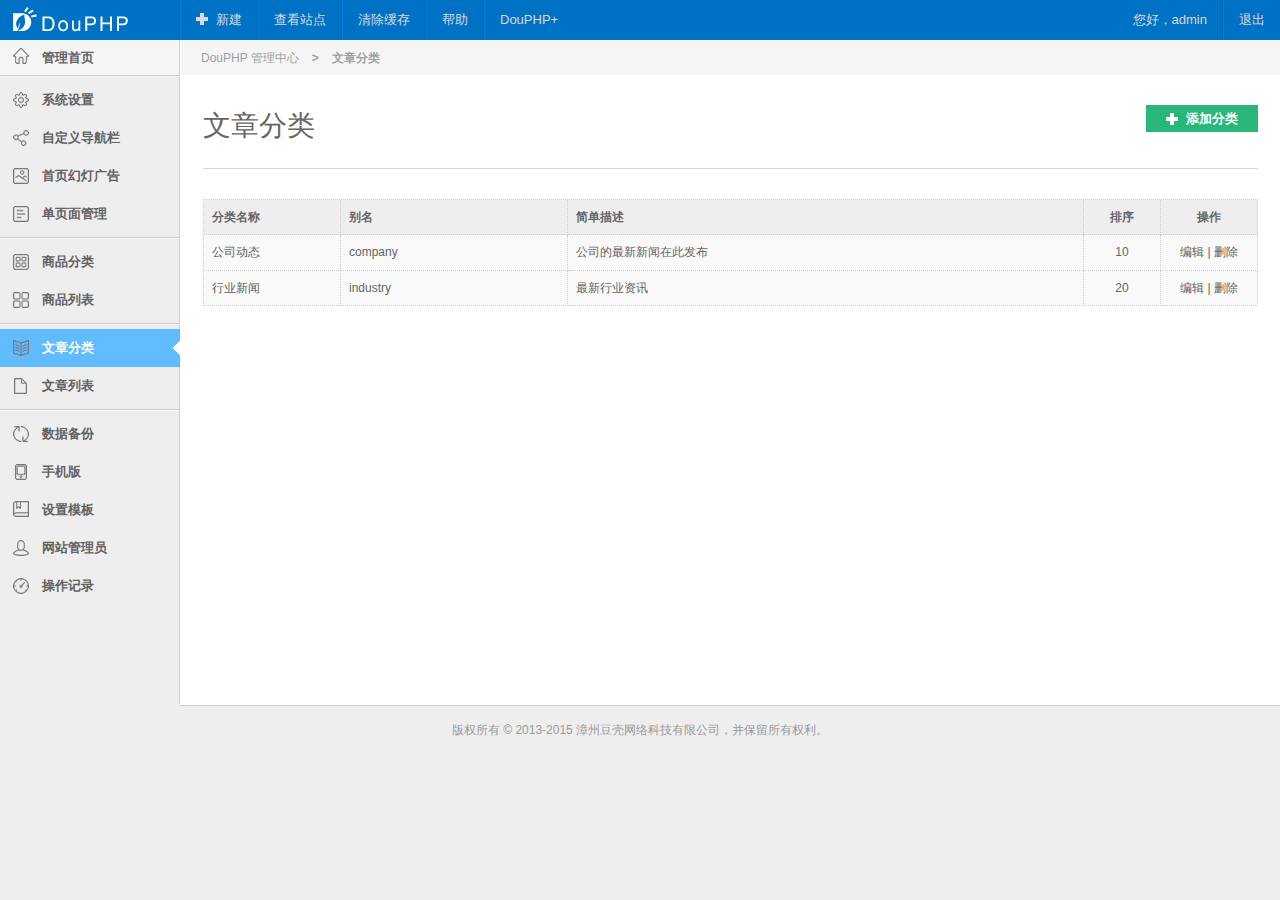
<file: web/admin/article_category.html>
<!DOCTYPE html PUBLIC "-//W3C//DTD HTML 4.01 Transitional//EN" "http://www.w3.org/TR/html4/loose.dtd">
<html>
<head>
<meta http-equiv="Content-Type" content="text/html; charset=UTF-8">
<title>DouPHP 管理中心 - 文章分类 </title>
<meta name="Copyright" content="Douco Design." />
<link href="css/public.css" rel="stylesheet" type="text/css">
<script type="text/javascript" src="js/jquery.min.js"></script>
<script type="text/javascript" src="js/global.js"></script>
</head>
<body>
<div id="dcWrap">
 <div id="dcHead">
 <div id="head">
  <div class="logo"><a href="index.html"><img src="images/dclogo.gif" alt="logo"></a></div>
  <div class="nav">
   <ul>
    <li class="M"><a href="JavaScript:void(0);" class="topAdd">新建</a>
     <div class="drop mTopad"><a href="product.php?rec=add">商品</a> <a href="article.php?rec=add">文章</a> <a href="nav.php?rec=add">自定义导航</a> <a href="show.html">首页幻灯</a> <a href="page.php?rec=add">单页面</a> <a href="manager.php?rec=add">管理员</a> <a href="link.html"></a> </div>
    </li>
    <li><a href="../index.php" target="_blank">查看站点</a></li>
    <li><a href="index.php?rec=clear_cache">清除缓存</a></li>
    <li><a href="http://help.douco.com" target="_blank">帮助</a></li>
    <li class="noRight"><a href="module.html">DouPHP+</a></li>
   </ul>
   <ul class="navRight">
    <li class="M noLeft"><a href="JavaScript:void(0);">您好，admin</a>
     <div class="drop mUser">
      <a href="manager.php?rec=edit&id=1">编辑我的个人资料</a>
      <a href="manager.php?rec=cloud_account">设置云账户</a>
     </div>
    </li>
    <li class="noRight"><a href="login.php?rec=logout">退出</a></li>
   </ul>
  </div>
 </div>
</div>
<!-- dcHead 结束 --> <div id="dcLeft"><div id="menu">
 <ul class="top">
  <li><a href="index.html"><i class="home"></i><em>管理首页</em></a></li>
 </ul>
 <ul>
  <li><a href="system.html"><i class="system"></i><em>系统设置</em></a></li>
  <li><a href="nav.html"><i class="nav"></i><em>自定义导航栏</em></a></li>
  <li><a href="show.html"><i class="show"></i><em>首页幻灯广告</em></a></li>
  <li><a href="page.html"><i class="page"></i><em>单页面管理</em></a></li>
 </ul>
   <ul>
  <li><a href="product_category.html"><i class="productCat"></i><em>商品分类</em></a></li>
  <li><a href="product.html"><i class="product"></i><em>商品列表</em></a></li>
 </ul>
  <ul>
  <li class="cur"><a href="article_category.html"><i class="articleCat"></i><em>文章分类</em></a></li>
  <li><a href="article.html"><i class="article"></i><em>文章列表</em></a></li>
 </ul>
   <ul class="bot">
  <li><a href="backup.html"><i class="backup"></i><em>数据备份</em></a></li>
  <li><a href="mobile.html"><i class="mobile"></i><em>手机版</em></a></li>
  <li><a href="theme.html"><i class="theme"></i><em>设置模板</em></a></li>
  <li><a href="manager.html"><i class="manager"></i><em>网站管理员</em></a></li>
  <li><a href="manager_log.html"><i class="managerLog"></i><em>操作记录</em></a></li>
 </ul>
</div></div>
 <div id="dcMain">
   <!-- 当前位置 -->
<div id="urHere">DouPHP 管理中心<b>></b><strong>文章分类</strong> </div>   <div class="mainBox" style="height:auto!important;height:550px;min-height:550px;">
        <h3><a href="add_article_category.html?rec=add" class="actionBtn add">添加分类</a>文章分类</h3>
    <table width="100%" border="0" cellpadding="8" cellspacing="0" class="tableBasic">
     <tr>
        <th width="120" align="left">分类名称</th>
      <th align="left">别名</th>
        <th align="left">简单描述</th>
       <th width="60" align="center">排序</th>
        <th width="80" align="center">操作</th>
      </tr>
            <tr>
        <td align="left"> <a href="article.php?cat_id=1">公司动态</a></td>
        <td>company</td>
        <td>公司的最新新闻在此发布</td>
        <td align="center">10</td>
        <td align="center"><a href="article_category.php?rec=edit&cat_id=1">编辑</a> | <a href="article_category.php?rec=del&cat_id=1">删除</a></td>
      </tr>
            <tr>
        <td align="left"> <a href="article.php?cat_id=2">行业新闻</a></td>
        <td>industry</td>
        <td>最新行业资讯</td>
        <td align="center">20</td>
        <td align="center"><a href="article_category.php?rec=edit&cat_id=2">编辑</a> | <a href="article_category.php?rec=del&cat_id=2">删除</a></td>
      </tr>
          </table>
           </div>
 </div>
 <div class="clear"></div>
<div id="dcFooter">
 <div id="footer">
  <div class="line"></div>
  <ul>
   版权所有 © 2013-2015 漳州豆壳网络科技有限公司，并保留所有权利。
  </ul>
 </div>
</div><!-- dcFooter 结束 -->
<div class="clear"></div> </div>
</body>
</html>
</file>
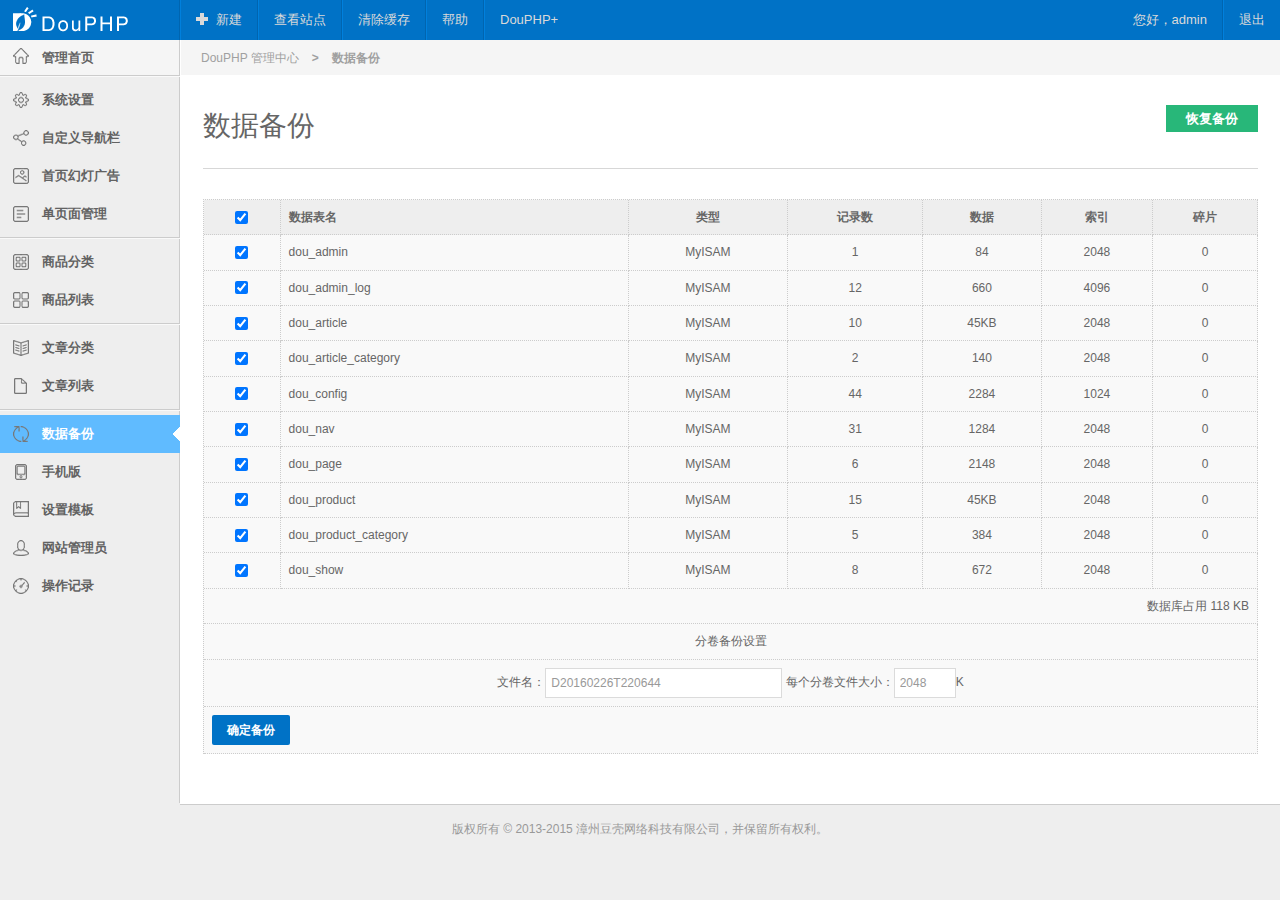
<file: web/admin/backup.html>
<!DOCTYPE html PUBLIC "-//W3C//DTD HTML 4.01 Transitional//EN" "http://www.w3.org/TR/html4/loose.dtd">
<html>
<head>
<meta http-equiv="Content-Type" content="text/html; charset=UTF-8">
<title>DouPHP 管理中心 - 数据备份 </title>
<meta name="Copyright" content="Douco Design." />
<link href="css/public.css" rel="stylesheet" type="text/css">
<script type="text/javascript" src="js/jquery.min.js"></script>
<script type="text/javascript" src="js/global.js"></script>
</head>
<body>
<div id="dcWrap">
 <div id="dcHead">
 <div id="head">
  <div class="logo"><a href="index.html"><img src="images/dclogo.gif" alt="logo"></a></div>
  <div class="nav">
   <ul>
    <li class="M"><a href="JavaScript:void(0);" class="topAdd">新建</a>
     <div class="drop mTopad"><a href="product.php?rec=add">商品</a> <a href="article.php?rec=add">文章</a> <a href="nav.php?rec=add">自定义导航</a> <a href="show.html">首页幻灯</a> <a href="page.php?rec=add">单页面</a> <a href="manager.php?rec=add">管理员</a> <a href="link.html"></a> </div>
    </li>
    <li><a href="../index.php" target="_blank">查看站点</a></li>
    <li><a href="index.php?rec=clear_cache">清除缓存</a></li>
    <li><a href="http://help.douco.com" target="_blank">帮助</a></li>
    <li class="noRight"><a href="module.html">DouPHP+</a></li>
   </ul>
   <ul class="navRight">
    <li class="M noLeft"><a href="JavaScript:void(0);">您好，admin</a>
     <div class="drop mUser">
      <a href="manager.php?rec=edit&id=1">编辑我的个人资料</a>
      <a href="manager.php?rec=cloud_account">设置云账户</a>
     </div>
    </li>
    <li class="noRight"><a href="login.php?rec=logout">退出</a></li>
   </ul>
  </div>
 </div>
</div>
<!-- dcHead 结束 --> <div id="dcLeft"><div id="menu">
 <ul class="top">
  <li><a href="index.html"><i class="home"></i><em>管理首页</em></a></li>
 </ul>
 <ul>
  <li><a href="system.html"><i class="system"></i><em>系统设置</em></a></li>
  <li><a href="nav.html"><i class="nav"></i><em>自定义导航栏</em></a></li>
  <li><a href="show.html"><i class="show"></i><em>首页幻灯广告</em></a></li>
  <li><a href="page.html"><i class="page"></i><em>单页面管理</em></a></li>
 </ul>
   <ul>
  <li><a href="product_category.html"><i class="productCat"></i><em>商品分类</em></a></li>
  <li><a href="product.html"><i class="product"></i><em>商品列表</em></a></li>
 </ul>
  <ul>
  <li><a href="article_category.html"><i class="articleCat"></i><em>文章分类</em></a></li>
  <li><a href="article.html"><i class="article"></i><em>文章列表</em></a></li>
 </ul>
   <ul class="bot">
  <li class="cur"><a href="backup.html"><i class="backup"></i><em>数据备份</em></a></li>
  <li><a href="mobile.html"><i class="mobile"></i><em>手机版</em></a></li>
  <li><a href="theme.html"><i class="theme"></i><em>设置模板</em></a></li>
  <li><a href="manager.html"><i class="manager"></i><em>网站管理员</em></a></li>
  <li><a href="manager_log.html"><i class="managerLog"></i><em>操作记录</em></a></li>
 </ul>
</div></div>
 <div id="dcMain">
   <!-- 当前位置 -->
<div id="urHere">DouPHP 管理中心<b>></b><strong>数据备份</strong> </div>   <div class="mainBox" style="height:auto!important;height:550px;min-height:550px;">
    <h3><a href="backup.html?rec=restore" class="actionBtn">恢复备份</a>数据备份</h3>
        <table width="100%" border="0" cellpadding="8" cellspacing="0" class="tableBasic">
     <form name="myform" method="post" action="backup.php?rec=backup">
      <tr>
       <th align="center">
        <input name='chkall' type='checkbox' id='chkall' onclick='selectcheckbox(this.form)' value='check' checked>
       </th>
       <th align="left">数据表名</th>
       <th align="center">类型</th>
       <th align="center">记录数</th>
       <th align="center">数据</th>
       <th align="center">索引</th>
       <th align="center">碎片</th>
      </tr>
            <tr>
       <td align="center"><input type=checkbox name=tables[] value=dou_admin checked></td>
       <td align="left">dou_admin</td>
       <td align="center">MyISAM</td>
       <td align="center">1</td>
       <td align="center">84</td>
       <td align="center">2048</td>
       <td align="center">0</td>
      </tr>
            <tr>
       <td align="center"><input type=checkbox name=tables[] value=dou_admin_log checked></td>
       <td align="left">dou_admin_log</td>
       <td align="center">MyISAM</td>
       <td align="center">12</td>
       <td align="center">660</td>
       <td align="center">4096</td>
       <td align="center">0</td>
      </tr>
            <tr>
       <td align="center"><input type=checkbox name=tables[] value=dou_article checked></td>
       <td align="left">dou_article</td>
       <td align="center">MyISAM</td>
       <td align="center">10</td>
       <td align="center">45KB</td>
       <td align="center">2048</td>
       <td align="center">0</td>
      </tr>
            <tr>
       <td align="center"><input type=checkbox name=tables[] value=dou_article_category checked></td>
       <td align="left">dou_article_category</td>
       <td align="center">MyISAM</td>
       <td align="center">2</td>
       <td align="center">140</td>
       <td align="center">2048</td>
       <td align="center">0</td>
      </tr>
            <tr>
       <td align="center"><input type=checkbox name=tables[] value=dou_config checked></td>
       <td align="left">dou_config</td>
       <td align="center">MyISAM</td>
       <td align="center">44</td>
       <td align="center">2284</td>
       <td align="center">1024</td>
       <td align="center">0</td>
      </tr>
            <tr>
       <td align="center"><input type=checkbox name=tables[] value=dou_nav checked></td>
       <td align="left">dou_nav</td>
       <td align="center">MyISAM</td>
       <td align="center">31</td>
       <td align="center">1284</td>
       <td align="center">2048</td>
       <td align="center">0</td>
      </tr>
            <tr>
       <td align="center"><input type=checkbox name=tables[] value=dou_page checked></td>
       <td align="left">dou_page</td>
       <td align="center">MyISAM</td>
       <td align="center">6</td>
       <td align="center">2148</td>
       <td align="center">2048</td>
       <td align="center">0</td>
      </tr>
            <tr>
       <td align="center"><input type=checkbox name=tables[] value=dou_product checked></td>
       <td align="left">dou_product</td>
       <td align="center">MyISAM</td>
       <td align="center">15</td>
       <td align="center">45KB</td>
       <td align="center">2048</td>
       <td align="center">0</td>
      </tr>
            <tr>
       <td align="center"><input type=checkbox name=tables[] value=dou_product_category checked></td>
       <td align="left">dou_product_category</td>
       <td align="center">MyISAM</td>
       <td align="center">5</td>
       <td align="center">384</td>
       <td align="center">2048</td>
       <td align="center">0</td>
      </tr>
            <tr>
       <td align="center"><input type=checkbox name=tables[] value=dou_show checked></td>
       <td align="left">dou_show</td>
       <td align="center">MyISAM</td>
       <td align="center">8</td>
       <td align="center">672</td>
       <td align="center">2048</td>
       <td align="center">0</td>
      </tr>
            <tr>
       <td colspan="7" align="right">数据库占用 118 KB </td>
      </tr>
      <tr>
       <td colspan="7" align="center">分卷备份设置</td>
      </tr>
      <tr>
       <td colspan="7" align="center">
        文件名：<input type="text" class="inpMain" name="file_name" value="D20160226T220644" size=30>
        每个分卷文件大小：<input type="text" class="inpMain" name="vol_size" value="2048" size="5">K
       </td>
      </tr>
      <tr>
       <td height="26" colspan="7">
        <input type="hidden" name="token" value="82ace968" />
        <input type="hidden" name="totalsize" value="118">
        <input type="submit" name="submit" class="btn" value="确定备份"  onClick="document.myform.action='backup.php?rec=backup'">
       </td>
      </tr>
     </form>
    </table>
           </div>
 </div>
 <div class="clear"></div>
<div id="dcFooter">
 <div id="footer">
  <div class="line"></div>
  <ul>
   版权所有 © 2013-2015 漳州豆壳网络科技有限公司，并保留所有权利。
  </ul>
 </div>
</div><!-- dcFooter 结束 -->
<div class="clear"></div> </div>
</body>
</html>
</file>
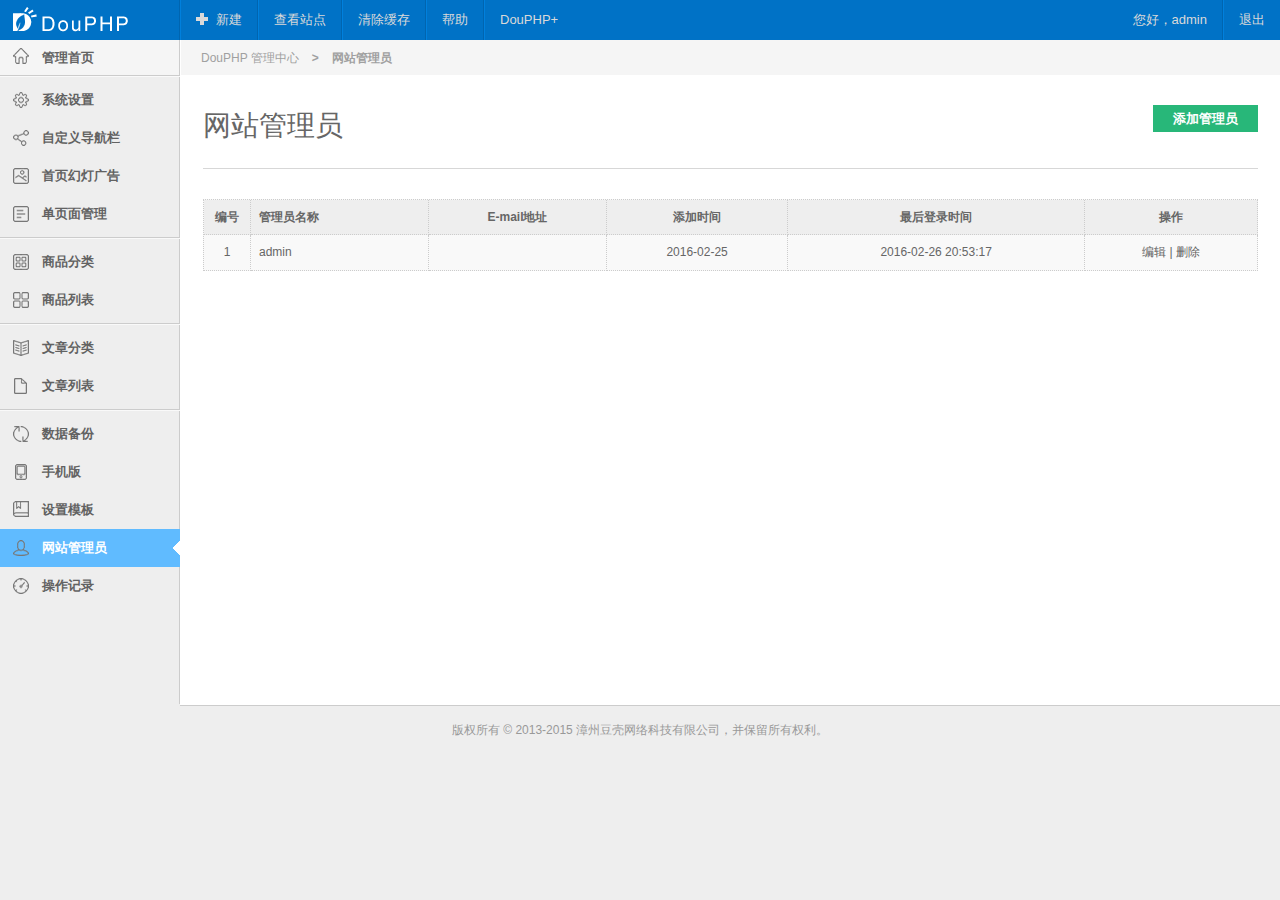
<file: web/admin/manager.html>
<!DOCTYPE html PUBLIC "-//W3C//DTD HTML 4.01 Transitional//EN" "http://www.w3.org/TR/html4/loose.dtd">
<html>
<head>
<meta http-equiv="Content-Type" content="text/html; charset=UTF-8">
<title>DouPHP 管理中心 - 网站管理员 </title>
<meta name="Copyright" content="Douco Design." />
<link href="css/public.css" rel="stylesheet" type="text/css">
<script type="text/javascript" src="js/jquery.min.js"></script>
<script type="text/javascript" src="js/global.js"></script>
</head>
<body>
<div id="dcWrap">
 <div id="dcHead">
 <div id="head">
  <div class="logo"><a href="index.html"><img src="images/dclogo.gif" alt="logo"></a></div>
  <div class="nav">
   <ul>
    <li class="M"><a href="JavaScript:void(0);" class="topAdd">新建</a>
     <div class="drop mTopad"><a href="product.php?rec=add">商品</a> <a href="article.php?rec=add">文章</a> <a href="nav.php?rec=add">自定义导航</a> <a href="show.html">首页幻灯</a> <a href="page.php?rec=add">单页面</a> <a href="manager.php?rec=add">管理员</a> <a href="link.html"></a> </div>
    </li>
    <li><a href="../index.php" target="_blank">查看站点</a></li>
    <li><a href="index.php?rec=clear_cache">清除缓存</a></li>
    <li><a href="http://help.douco.com" target="_blank">帮助</a></li>
    <li class="noRight"><a href="module.html">DouPHP+</a></li>
   </ul>
   <ul class="navRight">
    <li class="M noLeft"><a href="JavaScript:void(0);">您好，admin</a>
     <div class="drop mUser">
      <a href="manager.php?rec=edit&id=1">编辑我的个人资料</a>
      <a href="manager.php?rec=cloud_account">设置云账户</a>
     </div>
    </li>
    <li class="noRight"><a href="login.php?rec=logout">退出</a></li>
   </ul>
  </div>
 </div>
</div>
<!-- dcHead 结束 --> <div id="dcLeft"><div id="menu">
 <ul class="top">
  <li><a href="index.html"><i class="home"></i><em>管理首页</em></a></li>
 </ul>
 <ul>
  <li><a href="system.html"><i class="system"></i><em>系统设置</em></a></li>
  <li><a href="nav.html"><i class="nav"></i><em>自定义导航栏</em></a></li>
  <li><a href="show.html"><i class="show"></i><em>首页幻灯广告</em></a></li>
  <li><a href="page.html"><i class="page"></i><em>单页面管理</em></a></li>
 </ul>
   <ul>
  <li><a href="product_category.html"><i class="productCat"></i><em>商品分类</em></a></li>
  <li><a href="product.html"><i class="product"></i><em>商品列表</em></a></li>
 </ul>
  <ul>
  <li><a href="article_category.html"><i class="articleCat"></i><em>文章分类</em></a></li>
  <li><a href="article.html"><i class="article"></i><em>文章列表</em></a></li>
 </ul>
   <ul class="bot">
  <li><a href="backup.html"><i class="backup"></i><em>数据备份</em></a></li>
  <li><a href="mobile.html"><i class="mobile"></i><em>手机版</em></a></li>
  <li><a href="theme.html"><i class="theme"></i><em>设置模板</em></a></li>
  <li class="cur"><a href="manager.html"><i class="manager"></i><em>网站管理员</em></a></li>
  <li><a href="manager_log.html"><i class="managerLog"></i><em>操作记录</em></a></li>
 </ul>
</div></div>
 <div id="dcMain">
   <!-- 当前位置 -->
<div id="urHere">DouPHP 管理中心<b>></b><strong>网站管理员</strong> </div>   <div id="manager" class="mainBox" style="height:auto!important;height:550px;min-height:550px;">
    <h3><a href="addmanager.html?rec=add" class="actionBtn">添加管理员</a>网站管理员</h3>
        <table width="100%" border="0" cellpadding="8" cellspacing="0" class="tableBasic">
     <tr>
      <th width="30" align="center">编号</th>
      <th align="left">管理员名称</th>
      <th align="center">E-mail地址</th>
      <th align="center">添加时间</th>
      <th align="center">最后登录时间</th>
      <th align="center">操作</th>
     </tr>
          <tr>
      <td align="center">1</td>
      <td>admin</td>
      <td align="center"></td>
      <td align="center">2016-02-25</td>
      <td align="center">2016-02-26 20:53:17</td>
      <td align="center"><a href="addmanager.html?rec=edit&id=1">编辑</a> | <a href="manager.html?rec=del&id=1">删除</a></td>
     </tr>
         </table>
                       </div>
 </div>
 <div class="clear"></div>
<div id="dcFooter">
 <div id="footer">
  <div class="line"></div>
  <ul>
   版权所有 © 2013-2015 漳州豆壳网络科技有限公司，并保留所有权利。
  </ul>
 </div>
</div><!-- dcFooter 结束 -->
<div class="clear"></div> </div>
</body>
</html>
</file>
<file: web/admin/css/public.css>
/*(C) 2012-2013 Douco Inc.*/

/* 全局通用
----------------------------------------------- */
body {
 background-color: #EEEEEE;
 font-family: Microsoft Yahei, \5FAE\8F6F\96C5\9ED1, \5B8B\4F53, Arial, Verdana, sans-serif;
 font-size: 12px;
 color: #333;
 margin: 0;
 padding: 0;
}
body, button, input, textarea {
 font-size: 12px;
 line-height: 1.531;
 outline: none;
 margin: 0;
 padding: 0;
 border: 0;
}
p, ul, ol, dl, dt, dd, form, blockquote {
 margin: 0;
 padding: 0;
}
h1, h2, h3, h4, h5, h6 {
 font-size: 12px;
 margin: 0;
 padding: 0;
 font-weight: normal;
}
img {
 border: 0;
}
ul, ol {
 list-style: none;
}
img {
 border: 0;
}
a {
 text-decoration: none;
 color: #626262;
}
a:hover {
 text-decoration: none;
}
input, textarea, select {
 vertical-align: middle;
}
*:focus {
 outline: none;
}
em, i {
 font-style: normal;
}
.bold {
 font-weight: bold;
}
.clear {
 clear: both;
 display: block;
 height: 0;
 line-height: 0;
 font-size: 0;
}
.clearfix:after {
 content: ".";
 display: block;
 height: 0;
 clear: both;
 visibility: hidden;
}
* html .clearfix {
 height: 1%;
}
*+html .clearfix {
 height: 1%;
}
.none {
 display: none;
}
.cue {
 color: #999;
}
p.cue {
 margin-top: 5px;
}
.cueRed {
 color: #C00;
}
.ml {
 padding-left: 10px;
}
.pl {
 padding-left: 10px;
}
.pr {
 padding-right: 10px;
}
.unread {
 font-weight: bold;
}
#vcode {
 cursor: pointer;
}
/* 主体框架
----------------------------------------------- */
#dcWrap {
 width: 100%;
 height: 100%;
}
#dcHead {
 background-color: #0072C6;
 float: left;
 height: 40px;
 width: 100%;
}
#dcLeft {
 float: left;
 width: 179px;
}
#dcMain {
 background-color: #FFFFFF;
 border-left: 1px solid #CCC;
 margin-left: 179px;
 padding-top: 40px;
 *padding-top:0;
 zoom: 1/* padding-top:40px; */
}
#dcFooter {
 height: 45px;
 background-color: #EEEEEE;
}
/*- form -*/
.btn {
 display: inline-block;
 background-color: #0072C6;
 -moz-border-radius: 2px;
 -webkit-border-radius: 2px;
 border: 0;
 color: #FFF;
 padding: 6px 15px;
 font-weight: bold;
 text-transform: capitalize;
 cursor: pointer;
 -webkit-appearance: none;
}
.btnGray {
 display: inline-block;
 background-color: #EEE;
 -moz-border-radius: 2px;
 -webkit-border-radius: 2px;
 border: 0;
 color: #666;
 padding: 6px 15px;
 font-weight: bold;
 text-transform: capitalize;
 cursor: pointer;
 -webkit-appearance: none;
}
.btnPayment {
 display: inline-block;
 background-color: #ff4246;
 color: #FFF;
 padding: 7px 28px;
 text-transform: capitalize;
 cursor: pointer;
 font-weight: bold;
 font-size:14px;
 text-align:center;
 -webkit-appearance: none;
}
.inpMain {
 border: 1px solid #DBDBDB;
 background-color: #FFF;
 padding: 4px 5px;
 color: #999;
 font-size: 12x;
 line-height: 20px;
 -webkit-appearance: none;
}
.inpFlie {
 border: 1px solid #DBDBDB;
 background-color: #FFF;
 padding: 5px 5px;
 color: #999;
 -webkit-appearance: none;
}
.textArea {
 border: 1px solid #DBDBDB;
 background-color: #FFF;
 padding: 4px 5px;
 color: #999;
 font-size: 12x;
 line-height: 20px;
 -webkit-appearance: none;
}
.textAreaAuto {
 border: 1px solid #DBDBDB;
 background-color: #FFF;
 padding: 0;
 color: #999;
 font-size: 12x;
 line-height: 20px;
 resize: none;
 min-height: 40px;
 -webkit-appearance: none;
}
select {
 border: 1px solid #DBDBDB;
 padding: 5px 5px 5px 2px;
}
/*- tab -*/
.tab {
 border-bottom: 1px solid #60BBFF;
 font-weight: bold;
 font-size: 14px;
 height: 35px;
 overflow: hidden;
}
.tab li {
 float: left;
 line-height: 35px;
 height: 35px;
}
.tab a {
 display: block;
 background-color: #F9F9F9;
 padding: 0 44px;
 text-decoration: none;
 color: #999;
}
.tab a.selected {
 background-color: #60BBFF;
 color: #FFF;
}
/*- tableBasic -*/
.tableBasic {
 background-color: #F9F9F9;
 color: #666666;
 border-left: 1px dotted #CCCCCC;
 border-top: 1px dotted #CCCCCC;
}
.tableBasic select {
 color: #8F8F8F;
}
.tableBasic td, .tableBasic th {
 border-right: 1px dotted #CCCCCC;
 border-bottom: 1px dotted #CCCCCC;
}
.tableBasic th {
 background-color: #EEEEEE;
 height: 16px;
}
.tableBasic .child {
 background-color: #FFFFFF;
}
/*- tableNobor -*/
.tableNobor td {
 border: 0;
}
/*- tableOnebor -*/
.tableOnebor td {
 border-right: 0;
}
/*- showHidden -*/
.showHidden {
 display: block;
 float: right;
 font-size: 12px;
 background-color: #CCC;
}
.showHidden b, .showHidden s {
 display: block;
 float: left;
 padding: 4px 15px;
 background-color: #CCC;
 color: #333;
 cursor: pointer;
}
.showHidden .d b {
 background-color: #0072C6;
 color: #FFF;
}
.showHidden .h s {
 background-color: #0072C6;
 color: #FFF;
}
/*- unum -*/
.unum {
 display: inline-block;
 background-color:#28B779;
 color: #fff;
 font-size: 9px;
 line-height: 17px;
 font-weight: 600;
 margin: 1px 0 0 2px;
 -webkit-border-radius: 10px;
 border-radius: 10px;
}
.unum span {
 display: block;
 padding: 0 6px;
}
/* 公共顶部
----------------------------------------------- */
#head .logo {
 border-right: 1px solid #0065B0;
 float: left;
 width: 179px;
 height: 40px;
}
#head .logo img {
 margin: 7px 0 0 13px;
}
#head .nav {
 margin-left: 180px;
 height: 40px;
 line-height: 40px;
 color: #D9D9D9;
 font-size: 13px;
}
#head .nav ul {
 float: left;
}
#head .nav ul.navRight {
 float: right;
}
#head .nav li {
 float: left;
 border-left: 1px solid #0080DD;
 border-right: 1px solid #0065B0;
}
#head .nav a {
 display: block;
 color: #D9D9D9;
 padding: 0 15px;
}
#head .nav a.topAdd {
 background: url(../images/top_add.gif) no-repeat 15px top;
 padding-left: 35px;
}
#head .nav a:hover, #head .nav a.cur {
 background-color: #60BBFF;
 color: #FFF;
}
#head .nav a.topAdd:hover {
 background: #60BBFF url(../images/top_add.gif) no-repeat 15px bottom;
}
#head .nav .noLeft {
 border-left: 0;
}
#head .nav .noRight {
 border-right: 0;
}
/*- 下拉菜单 -*/
#head .nav .M {
 position: relative;
}
#head .nav .active a {
 background-color: #FFF;
 color: #000;
}
#head .nav .active a.topAdd {
 background: #FFF url(../images/top_add.gif) no-repeat 15px top;
}
#head .nav .drop {
 display: none;
 position: absolute;
}
#head .nav .drop a {
 line-height: 30px;
 font-size: 12px;
}
#head .nav .active .drop {
 display: block;
}
/* mTopad */
#head .nav .mTopad {
 left: -1px;
 top: 40px;
 width: 120px;
 border-left: 1px solid #FFF;
 border-right: 1px solid #CCC;
 border-bottom: 1px solid #CCC;
}
#head .nav .mTopad a {
 border-bottom: 1px solid #EEE;
 border-left: 1px solid #EEE;
 border-right: 1px solid #EEE;
 background-color: #FFF;
 color: #333;
 padding-left: 20px;
}
#head .nav .mTopad a:hover {
 background-color: #F9F9F9;
 color: #0072C6;
}
/* mUser */
#head .nav .mUser {
 left: -1px;
 top: 40px;
 width: 134px;
 border-left: 1px solid #EEE;
 border-right: 1px solid #EEE;
}
#head .nav .mUser a {
 border-bottom: 1px solid #EEE;
 background-color: #FFF;
 color: #0072C6;
}
#head .nav .mUser a:hover {
 background-color: #F9F9F9;
 color: #0072C6;
}
/* 公共管理菜单
----------------------------------------------- */
#menu {
 margin-right: -1px;
 font-size: 13px;
 font-weight: bold;
}
#menu ul {
 border-top: 1px solid #F9F9F9;
 border-bottom: 1px solid #CCCCCC;
 padding: 4px 0;
}
#menu .top {
 border-top: 0;
 border-right: 1px solid #CCC;
 background-color: #F5F5F5;
}
#menu .bot {
 border-bottom: 0;
}
#menu li {
 height: 38px;
 overflow: hidden;
}
#menu li.cur {
 background: #60BBFF url(../images/menu_cur.gif) no-repeat right 50%;
}
#menu li.cur a {
 color: #FFF;
}
#menu li a {
 display: block;
 height: 38px;
 line-height: 38px;
}
#menu li i {
 background: url(../images/icon_menu.png) no-repeat 13px 0;
 float: left;
 display: block;
 width: 42px;
 height: 38px;
}
#menu li em {
 float: left;
 display: block;
 width: 130px;
 height: 38px;
 cursor: pointer;
}
#menu .top li {
 height: 27px;
}
#menu .top li a {
 height: 27px;
 line-height: 27px;
}
#menu .top li i {
 height: 27px;
}
#menu .top li i.home {
 background-position: 13px -40px;
}
#menu li i.system {
 background-position: 13px -79px;
}
#menu li i.nav {
 background-position: 13px -119px;
}
#menu li i.show {
 background-position: 13px -159px;
}
#menu li i.page {
 background-position: 13px -199px;
}
#menu li i.productCat {
 background-position: 13px -239px;
}
#menu li i.product {
 background-position: 13px -279px;
}
#menu li i.articleCat {
 background-position: 13px -319px;
}
#menu li i.article {
 background-position: 13px -359px;
}
#menu li i.manager {
 background-position: 13px -399px;
}
#menu li i.managerLog {
 background-position: 13px -439px;
}
#menu li i.backup {
 background-position: 13px -479px;
}
#menu li i.link {
 background-position: 13px -519px;
}
#menu li i.guestbook {
 background-position: 13px -559px;
}
#menu li i.mobile {
 background-position: 13px -599px;
}
#menu li i.user {
 background-position: 13px -639px;
}
#menu li i.order {
 background-position: 13px -679px;
}
#menu li i.plugin {
 background-position: 13px -719px;
}
#menu li i.menuPage {
 background-position: 13px -759px;
}
#menu li i.theme {
 background-position: 13px -799px;
}
#menu li i.caseCat {
 background-position: 13px -839px;
}
#menu li i.case {
 background-position: 13px -879px;
}
#menu li i.downloadCat {
 background-position: 13px -919px;
}
#menu li i.download {
 background-position: 13px -959px;
}
/* 当前位置
----------------------------------------------- */
#urHere {
 background-color:#F5F5F5;
 border-left: 1px solid #FFF;
 height: 35px;
 line-height: 37px;
 color: #A0A0A0;
 padding-left: 20px;
}
#urHere a {
 color: #A0A0A0;
}
#urHere b {
 margin: 0 13px;
}
/* 公共主区域
----------------------------------------------- */
.mainBox {
 border-left: 1px solid #FFF;
 padding: 30px 22px 50px 22px;
}
.mainBox h3 {
 border-bottom: 1px solid #D7D7D7;
 color: #666666;
 font-size: 28px;
 padding-bottom: 20px;
 margin-bottom: 30px;
}
.mainBox h3 .actionBtn {
 float: right;
 display: inline-block;
 background-color: #28B779;
 padding: 0 20px;
 height: 27px;
 line-height: 27px;
 color: #FFFFFF;
 font-size: 13px;
 font-weight: bold;
}
.mainBox h3 .add {
 background: #28B779 url(../images/action_btn.gif) no-repeat 20px 50%;
 padding-left: 40px;
}
.mainBox .filter {
 margin: 0 0 10px -2px;
 height: 35px;
}
.mainBox .filter form {
 float: left;
}
.mainBox .filter span {
 float: right;
}
.mainBox .action {
 margin: 10px 0 0 -2px;
}
.mainBox .warning {
 border: 1px solid #E6DB55;
 background: #FFFBCC;
 padding: 10px;
 margin-bottom: 20px;
}
/* 公共样式
----------------------------------------------- */
#maskBox {
 position: relative;
}
#maskBox dt {
 font-size: 14px;
 margin-bottom: 30px;
 color: #999;
 font-weight: 700;
 zoom: 1;
 overflow: hidden;
 line-height: 28px;
}
#maskBox em, #maskBox form {
 float: left;
 margin-right: 20px;
}
#maskBox .count {
 position: relative;
}
#maskBox i {
 display: block;
 float: left;
 width: 30px;
 height: 30px;
 margin: 0 20px 20px 0;
}
#maskBox .maskBg {
 position: absolute;
 z-index: 1;
}
#maskBox .maskBg i {
 background: url(../images/icon_picture_big.png) no-repeat;
}
#maskBox #mask {
 position: absolute;
 z-index: 2;
}
#maskBox #mask i {
 background: url(../images/icon_picture_big.png) no-repeat left bottom;
}
#maskBox #success {
 background: #60BBFF url();
 display: none;
 width: 60px;
 padding: 0 10px;
 line-height: 30px;
 color: #FFF;
 font-weight: bold;
}
/* 首页
----------------------------------------------- */
#index .indexBox {
 margin-bottom: 20px;
}
#index .indexBox .boxTitle {
 border-bottom: 1px solid #D7D7D7;
 color: #666666;
 font-size: 16px;
 padding-bottom: 10px;
 margin-bottom: 15px;
}
#index .indexBox em {
 color:#999;
}
/*- ipage -*/
#index .indexBox .ipage {
 overflow: hidden;
}
#index .indexBox .ipage a {
 display: block;
 background-color: #DDDDDD;
 color: #555555;
 font-weight: bold;
 border: 1px dotted #CCCCCC;
 float: left;
 width: 122px;
 height: 37px;
 line-height: 37px;
 text-align: center;
 margin: 0 15px 12px 0;
}
#index .indexBox .ipage a.child1 {
 border: 1px dotted #DDDDDD;
 background-color: #EEEEEE;
}
#index .indexBox .ipage a.child2 {
 border: 1px dotted #EEEEEE;
 background-color: #F6F6F6;
}
#index .indexBox .ipage a.child3 {
 border: 1px dotted #F6F6F6;
 background-color: #FFFFFF;
}
#index .indexBox .ipage a:hover {
 border: 1px dotted #FFFFFF;
 background: #60BBFF url(../images/icon_edit_white.png) no-repeat 12px 50%;
 color: #FFF;
}
/*- help -*/
#index .help {
 margin-top:10px;
}
#index .help a {
 color:#60BBFF;
}
#index .help .text {
 line-height: 200%;
}
/* 单页面
----------------------------------------------- */
.page dl {
 border: 1px dotted #CCC;
 background-color: #DDDDDD;
 float: left;
 width: 120px;
 height: 75px;
 margin: 0 15px 15px 0;
 text-align: center;
}
.page dl.child1 {
 border: 1px dotted #DDDDDD;
 background-color: #EEEEEE;
}
.page dl.child2 {
 border: 1px dotted #EEEEEE;
 background-color: #F6F6F6;
}
.page dl.child3 {
 border: 1px dotted #F6F6F6;
 background-color: #FFFFFF;
}
.page dt {
 padding: 8px 0;
 color: #555;
}
.page dt p {
 padding-top: 5px;
 color: #999;
}
.page dd {
 color: #CCC;
}
.page dd a {
 color: #999;
}
/* 首页商品筛选
----------------------------------------------- */
.homeSortLeft {
 margin-right: 70px;
}
.homeSortRight {
 float: right;
 width: 62px;
 position: relative;
 z-index: 10;
}
.homeSortRight .homeSortBg {
 position: absolute;
 left: 0;
 top: 0;
 z-index: 11;
}
.homeSortRight .homeSortList {
 position: absolute;
 left: 0;
 top: 0;
 z-index: 12;
}
.homeSortRight li {
 margin-bottom: 10px;
 height: 72px;
}
.homeSortRight li img, .homeSortRight li em {
 border: 1px solid #EEE;
}
.homeSortRight li em {
 display: block;
 padding: 3px;
 width: 54px;
 height: 54px;
 overflow: hidden;
 color: #666;
}
.homeSortRight li a {
 display: block;
 font-family: Arial, Verdana, sans-serif;
 text-align: right;
 color: #666;
}
/* 图片模块管理
----------------------------------------------- */
.imgModule form {
 padding:0 7px;
}
.imgModule b {
 display:block;
 margin-bottom:8px;
}
.imgModule .formEdit {
 border: 4px solid #9FD7FF;
}
.imgModule .active td {
 border-bottom: 4px solid #9FD7FF;
 background-color:#FFF;
}
.imgModule .formEdit .btn {
 float:right;
}
/* 订单中心
----------------------------------------------- */
#order .tracking .trackingNo {
 float:left;
 width:50%;
 font-size:14px;
 color:#333;
}
#order .tracking .trackingSubmit {
 float:right;
 width:50%;
 text-align:right;
}
#order .btnShow {
 background: #FFFFFF url(../images/icon_edit_blue.png) no-repeat;
 border: none;
 width:16px;
 height:16px;
 text-indent:-999px;
 overflow:hidden;
 cursor:pointer;
 margin-left:10px;
}
#order .btnHide {
 background: #FFFFFF url(../images/icon_no.png) no-repeat;
 border: none;
 width:14px;
 height:14px;
 text-indent:-999px;
 overflow:hidden;
 cursor:pointer;
 margin-top:5px;
}
#order .trackingSubmit .edit {
 display:none;
}
/* 网站管理员
----------------------------------------------- */
#manager .cloudAccount {
 background: url(../images/icon_cloud_account.png) no-repeat center top;
 text-align:center;
 padding-top:80px;
 margin-top:150px;
}
#manager .cloudAccount .inpMain {
 margin-right:20px;
}
#manager .cloudAccount .reg {
 margin-top:60px;
 color:#999;
}
#manager .cloudAccount .reg a {
 color:#60BBFF;
}
#manager .cloudAccount em {
 font-size:18px;
 margin-right:20px;
 color:#60BBFF;
}
/* 留言板
----------------------------------------------- */
#guestBook .book {
 border: 1px dotted #CCCCCC;
 background-color: #F9F9F9;
}
#guestBook .book dt {
 font-weight: bold;
 color: #555;
 font-size: 16px;
 padding: 10px;
}
#guestBook .book dd {
 padding: 10px;
 color: #666;
}
#guestBook .book p {
 background-color: #60BBFF;
 color: #FFF;
 padding: 10px;
}
#guestBook .book p b {
 margin-right: 35px;
}
#guestBook .reply {
 margin-top: 30px;
}
#guestBook .replySubmit {
 margin-top: 30px;
}
/* 云中心
----------------------------------------------- */
#cloud .filter a {
 margin-right:20px;
}
#cloud .handbook {
 margin-bottom:20px;
}
/*- handle -*/
#cloud .handle h2 {
 background:url(../images/icon_cloud_handle.png) no-repeat left top;
 height:46px;
 padding-left:45px;
 font-size:18px;
}
#cloud .handle p {
 margin-bottom:12px;
}
#cloud .handle a {
 margin-right:15px;
}
#cloud .handle i {
 margin:0 8px;
}
/*- order -*/
#cloud .order h2 {
 background:url(../images/icon_cloud_order.png) no-repeat left top;
 height:46px;
 padding-left:45px;
 font-size:18px;
}
#cloud .order li {
 margin-bottom:10px;
}
#cloud .order em {
 color:#999;
}
#cloud .order .btn, #cloud .order .btnPayment {
 margin-top:20px;
}
/*- cloudList -*/
.cloudList p {
 margin-top:2px;
}
.cloudList p a {
 color:#0072C6;
}
.cloudList p i {
 margin:0 8px;
 color:#DDD;
}
.cloudList p b {
 background-color:#28B779;
 padding:0 10px;
 color:#FFF;
 -webkit-border-radius: 10px;
 border-radius: 10px;
}
/*- douFrame -*/
#douFrame .bg {
 position: fixed;
 top: 0;
 left: 0;
 z-index: 10000001;
 width: 100%;
 height: 100%;
 background: #000;
 filter: alpha(opacity=45);
 opacity:0.45
}
#douFrame .frame {
 position: absolute;
 z-index: 10000002;
 overflow: hidden;
 padding: 0;
 left:50%;
}
#douFrame .frame h2 {
 padding: 0 10px;
 background: #0072C6;
 line-height: 32px;
 color: #FFF;
 font-size:14px;
}
#douFrame .frame h2 .close {
 background: url(../images/icon_fork.png) no-repeat;
 width:12px;
 height:12px;
 display:block;
 float:right;
 text-indent:-9999px;
 margin-top:11px;
}
#douFrame .details {
 border: 2px solid #C4C4C4;
 background-color:#FFF;
 width:800px;
 top:100px;
 margin-left:-400px;
}
#douFrame .selectBox {
 border: 2px solid #FFF;
 background-color: #F5F5F5;
 width:400px;
 top:300px;
 margin-left:-200px;
 text-align:center;
 padding:10px 0 30px 0;
}
#douFrame .selectBox a {
 margin:0 25px;
}
/* 模块扩展
----------------------------------------------- */
#module .install {
 margin-top:150px;
 padding-left:10px;
 text-align:center;
}
#module .install h2 {
 margin-bottom:20px;
 font-size:18px;
 color:#999;
}
#module .uninstall .handbook {
 border: 1px solid #EEE;
 font-size:14px;
 margin:20px 0;
 padding:15px;
 color:#555;
}
#module .uninstall .handbook a {
 color:#60BBFF;
 text-decoration:underline;
}
#module .uninstall .list h2 {
 background:url(../images/icon_cloud_uninstall.png) no-repeat left top;
 padding-left:40px;
 height:30px;
 color:#60BBFF;
 font-size:16px;
 margin-bottom:10px;
}
#module .uninstall .list ul {
 zoom:1;
 overflow:hidden;
}
#module .uninstall .list ul li {
 float:left;
 margin:0 20px 20px 0;
 text-align:center;
}
#module .uninstall .list ul li em {
 display:block;
 border: 1px solid #C4C4C4;
 padding:15px 50px;
 font-size:14px;
 margin-bottom:3px;
}
#module .uninstall .list ul li a {
}
/* 模板扩展
----------------------------------------------- */
#theme .enable {
 border-bottom: 1px solid #DDD;
 padding:30px 0;
 zoom:1;
 overflow:hidden;
}
#theme .enable h2 {
 font-size:14px;
 font-weight:bold;
 color:#999;
 margin-bottom:10px;
}
#theme .enable p {
 float:left;
 padding:4px;
 background-color:#FFF;
 border: 1px solid #DDD;
}
#theme .enable dl {
 float:left;
 padding:10px;
}
#theme .enable dl dt {
 font-weight:bold;
 font-size:14px;
 margin-bottom:10px;
}
#theme .enable dl dd {
 margin-bottom:5px;
}
/* -- themeList -- */
#theme .themeList {
 padding-top:30px;
 zoom:1;
 overflow:hidden;
}
#theme .themeList h2 {
 font-size:14px;
 font-weight:bold;
 color:#60BBFF;
 margin-bottom:15px;
}
#theme .themeList dl {
 border: 1px solid #DDD;
 width:288px;
 background-color:#FAFAFA;
 float:left;
 margin:0 20px 20px 0;
 padding-bottom:5px;
}
#theme .themeList dl p {
 padding:4px 4px 10px 4px;
 background-color:#FFF;
 border-bottom: 1px solid #EEE;
}
#theme .themeList dl p img {
 width:280px;
 height:175px;
}
#theme .themeList dl.mobile {
 width:178px;
 margin-right:40px;
}
#theme .themeList dl.mobile p img {
 width:170px;
 height:230px;
}
#theme .themeList dl dt {
 font-weight:bold;
 padding:5px;
}
#theme .themeList dl dd {
 padding:2px 5px;
}
#theme .themeList dl dd.btnList span a {
 color:#0072C6;
 margin-right:10px;
}
#theme .themeList dl dd.btnList span em {
 margin-right:10px;
}
#theme .themeList dl dd.btnList .del {
 float:right;
 color:#999;
}
/* 手机版
----------------------------------------------- */
#mobileBox {
 background-color:#F5F5F5;
 border-top: 1px solid #CCCCCC;
}
#mobileBox #mMenu {
 float: left;
 width: 120px;
}
#mobileBox #mMain {
 background-color: #FFFFFF;
 border-left: 1px solid #DDD;
 margin-left: 120px;
}
#mobileBox #mMenu h3 {
 background:#60BBFF url(../images/icon_mobile.png) no-repeat center 30px;
 color:#FFF;
 font-size:14px;
 font-weight:bold;
 text-align:center;
 height:50px;
 padding-top:80px;
}
#mobileBox #mMenu li a {
 display:block;
 line-height:50px;
 height:50px;
 border-bottom: 1px solid #DDD;
 padding-left:20px;
 font-weight:bold;
}
#mobileBox #mMenu li a.cur {
 background-color:#FFF;
 margin-right:-1px;
}
/* 用户登录
----------------------------------------------- */
#login {
 margin: 0px auto;
 width: 368px;
 margin-top: 120px;
 overflow: hidden;
}
#login .dologo {
 background: url(../images/logo.gif) no-repeat 0 0;
 height: 50px;
 margin-bottom: 30px;
}
#login li {
 height: 34px;
 margin-bottom: 15px;
}
#login .inpLi {
 border: 1px solid #CCC;
}
#login .inpLi b {
 background-color: #E0E0E0;
 float: left;
 display: block;
 width: 70px;
 height: 34px;
 line-height: 34px;
 text-align: center;
 font-weight: normal;
}
#login .inpLi .inpLogin, #login .inpLi .captcha {
 float: left;
 background-color: #EBEBEB;
 border: 0;
 padding: 7px 8px;
 height: 20px;
 line-height: 20px;
 color: #000;
 font-size: 14px;
}
#login .inpLi .inpLogin {
 width: 280px;
}
#login .inpLi .captcha {
 width: 198px;
 text-transform: uppercase;
}
#login .captchaPic {
 height: 38px;
}
#login .captchaPic .inpLi {
 float: left;
 width: 288px;
}
#login .captchaPic #vcode {
 float: right;
}
#login .btn {
 padding:6px 40px;
}
#login .sub {
 margin:30px 0;
}
#login .action .separator {
 color: #DDD;
 margin:0 10px;
}
#login .reset .inpLi b {
 width: 100px;
}
#login .reset .inpLi .inpLogin {
 width: 250px;
}
/* 分页
----------------------------------------------- */
.pager {
 text-align: right;
 padding-top: 20px;
 color: #666;
}
.pager a {
 color: #666;
 text-decoration: underline;
}
/* 信息提示
----------------------------------------------- */
/*- douMsg -*/
#douMsg {
 background: url(../images/icon_exc_small.gif) no-repeat left top;
 padding: 27px 0 0 70px;
 margin-top: 30px;
}
#douMsg h2 {
 font-size: 16px;
 font-weight: bold;
 color: #0574C7;
}
#douMsg dl {
 background: url(../images/icon_back_arrow.gif) no-repeat right bottom;
}
#douMsg dt {
 padding: 10px 0 25px 0;
 font-size: 13px;
 color: #999999;
}
#douMsg dd {
 padding: 100px 20px 20px 0;
 font-size: 12px;
 text-align: right;
}
#douMsg dd a {
 color: #60BBFF;
}
/*- outMsg -*/
#outMsg {
 background: url(../images/icon_exc.gif) no-repeat left top;
 margin: 0px auto;
 width: 340px;
 padding: 30px 0 0 80px;
 margin-top: 160px;
}
#outMsg h2 {
 font-size: 22px;
 font-weight: bold;
 color: #0574C7;
}
#outMsg dt {
 padding: 10px 0 25px 0;
 font-size: 13px;
 color: #666666;
}
#outMsg dd {
 background: url(../images/icon_back.gif) no-repeat left top;
 padding-left: 25px;
 font-size: 14px;
}
/* 公共底部
----------------------------------------------- */
#footer {
 margin-top: -1px;
 color: #999;
}
#footer .line {
 border-top: 1px solid #FFFFFF;
 background-color: #CCCCCC;
 height: 1px;
 line-height: 1px;
 font-size: 0;
 margin-left: 180px;
}
#footer ul {
 text-align: center;
 padding: 15px 0;
}
</file>
